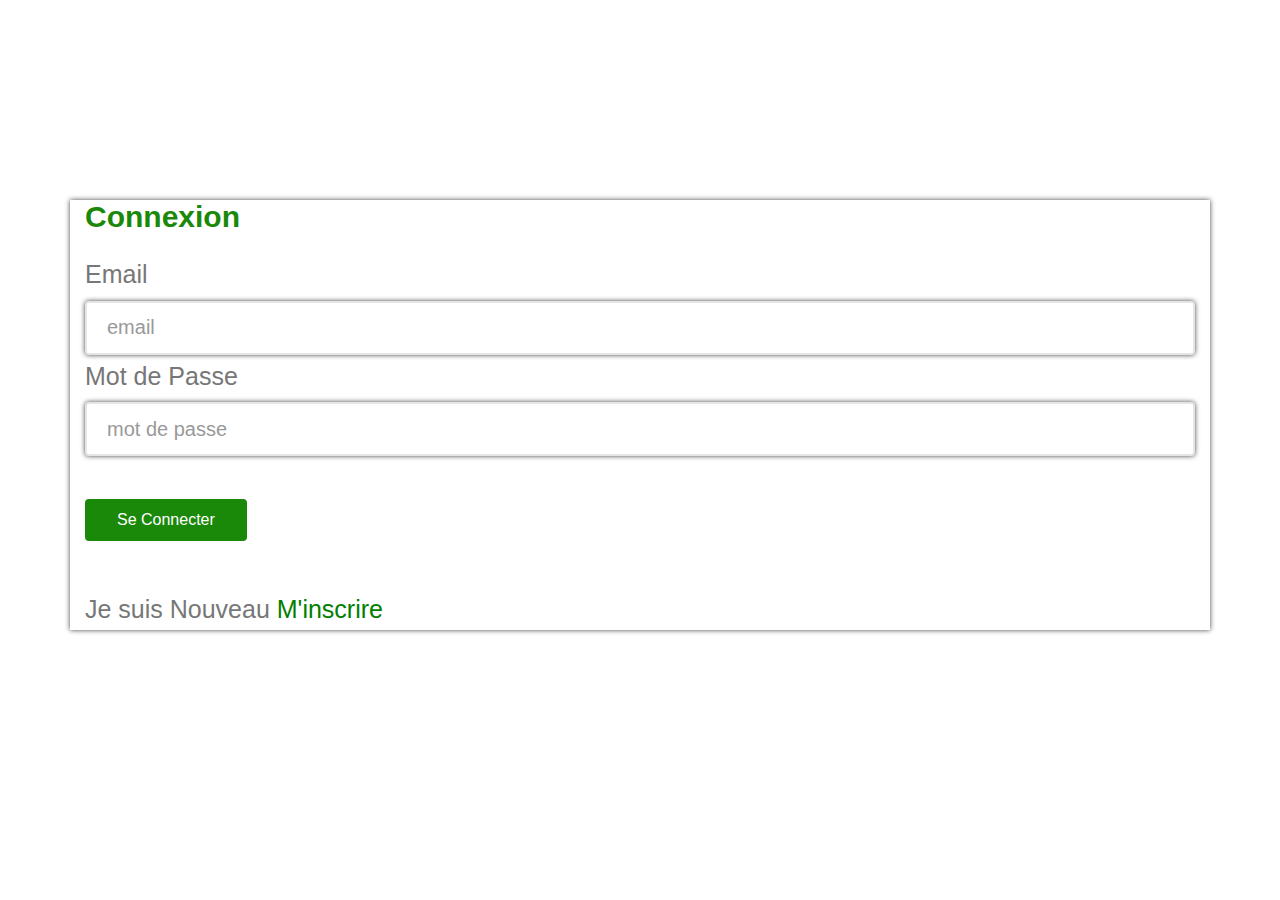
<file: login.html>
<!DOCTYPE html>
<html lang="en">
<head>
    <meta charset="UTF-8">
    <meta name="viewport" content="width=device-width, initial-scale=1.0">
    <title>Page de Connexion</title>

    	<!-- <link href="https://fonts.googleapis.com/css?family=Droid+Sans" rel="stylesheet"> -->
	
	<!-- Animate.css -->
	<link rel="stylesheet" href="css/animate.css">
	<!-- Icomoon Icon Fonts-->
	<link rel="stylesheet" href="css/icomoon.css">
	<!-- Themify Icons-->
	<link rel="stylesheet" href="css/themify-icons.css">
	<!-- Bootstrap  -->
	<link rel="stylesheet" href="css/bootstrap.css">
	<!-- Magnific Popup -->
	<link rel="stylesheet" href="css/magnific-popup.css">
	<!-- Owl Carousel  -->
	<link rel="stylesheet" href="css/owl.carousel.min.css">
	<link rel="stylesheet" href="css/owl.theme.default.min.css">
	<!-- Flexslider -->
	<link rel="stylesheet" href="css/flexslider.css">
	<!-- Theme style  -->
	<link rel="stylesheet" href="css/style.css">
	<link rel="stylesheet" type="text/css" href="css/styl.css">

	<!-- Modernizr JS -->
	<script src="js/modernizr-2.6.2.min.js"></script>

</head>
<body >

    <div class="gtco-container form-group section1">
            <form action="" method="post" >
                <h2 style="color: #1A8809; font-weight:bold;"> Connexion</h2>
                <label for="email">Email</label>
                <input type="email" name="email" placeholder="email" class="form-control">
                <label for="password">Mot de Passe</label>
                <input type="password" name="password" placeholder="mot de passe" class="form-control" ><br>
        
                <button type="submit" class="btn btn-primary">Se Connecter</button><br><br>
                <p>Je suis Nouveau <a href="register.html">M'inscrire</a></p>
        
            </form>
    </div>


</body>
</html>
</file>
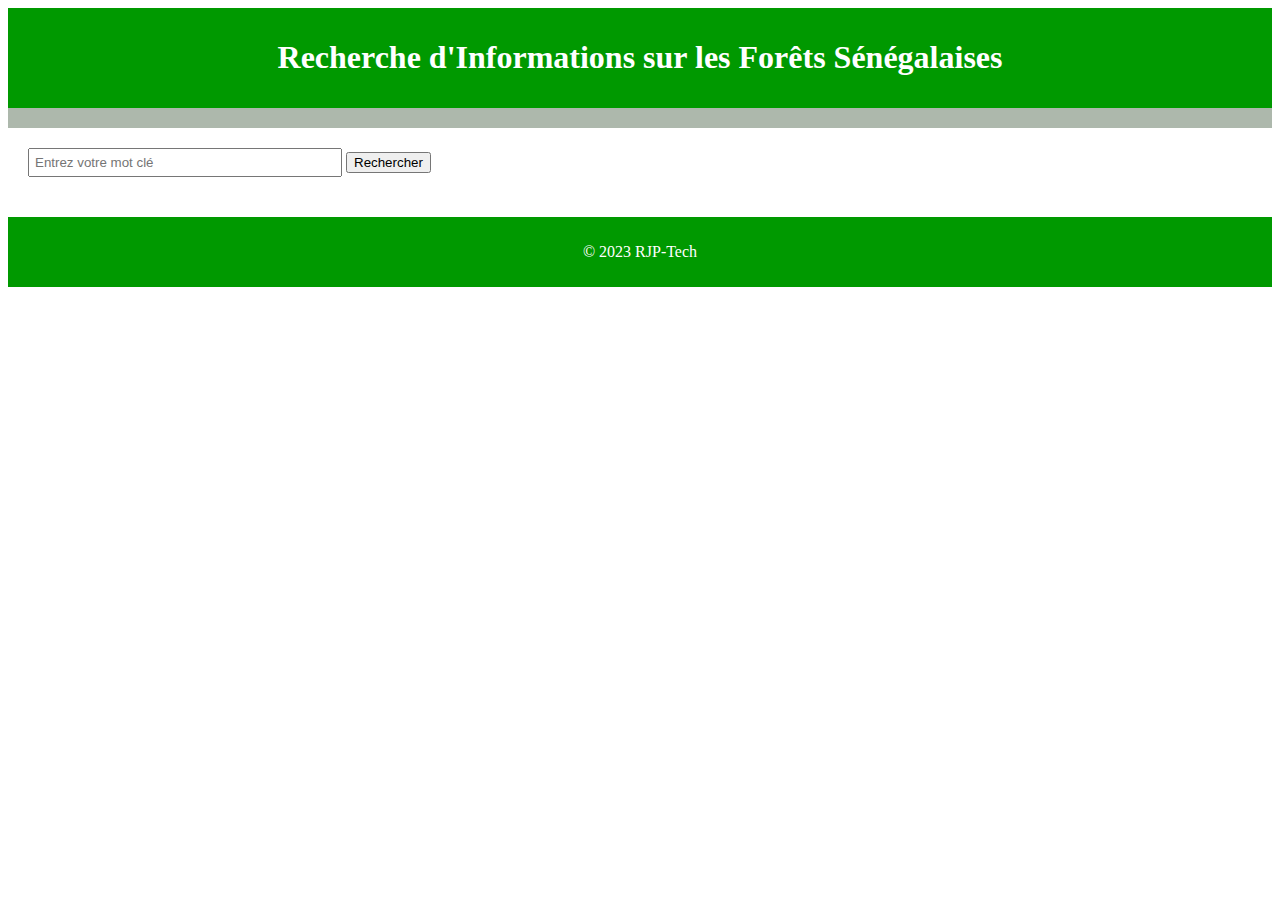
<file: Rechercher.html>
<!DOCTYPE html>
<html lang="en">
<head>
    <meta charset="UTF-8">
    <meta name="viewport" content="width=device-width, initial-scale=1.0">
    <title>Recherche d'Informations sur les Forêts Sénégalaises</title>
    <link rel="stylesheet" href="Style rch.css">
</head>
<body>
    <header>
        <h1>Recherche d'Informations sur les Forêts Sénégalaises</h1>
    </header>
    <nav>
        <!-- Barre de navigation -->
    </nav>
    <main>
        <!-- Formulaire de recherche -->
        <form id="search-form">
            <input type="text" id="search-input" placeholder="Entrez votre mot clé">
            <button type="submit">Rechercher</button>
        </form>
        <!-- Résultats de la recherche -->
        <div id="search-results">
            <!-- Les résultats seront affichés ici -->
        </div>
    </main>
    <footer>
        <p>&copy; 2023 RJP-Tech </p>
    </footer>
    <script src="rch.js"></script>
</body>
</html>
</file>
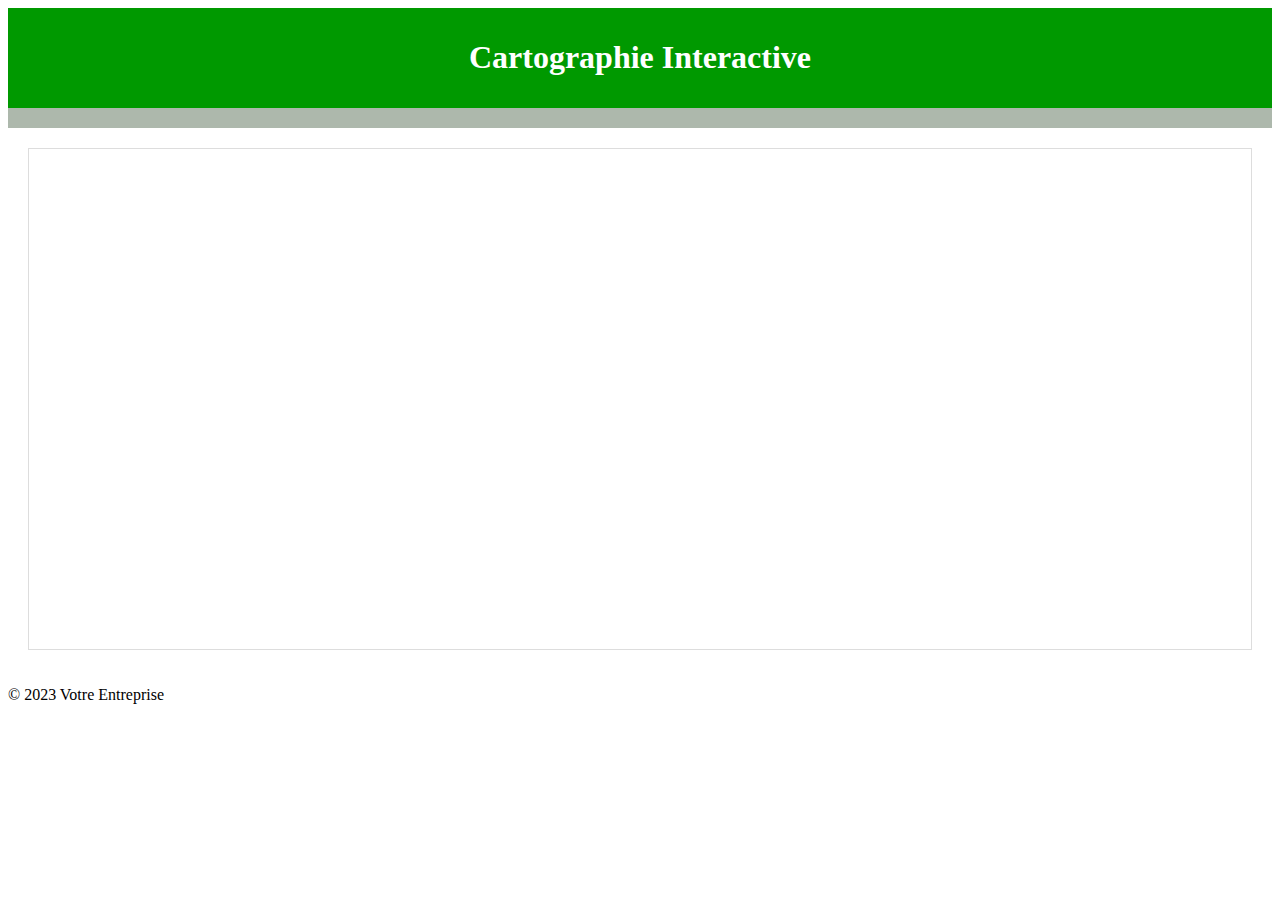
<file: RJP-Tech plateforme/Cartographier.html>
<!DOCTYPE html>
<html lang="en">
<head>
    <meta charset="UTF-8">
    <meta name="viewport" content="width=device-width, initial-scale=1.0">
    <title>Cartographie Interactive</title>
    <link rel="stylesheet" href="Style Cartho.css">
</head>
<body>
    <header>
        <h1>Cartographie Interactive</h1>
    </header>
    <nav>
        <!-- Barre de navigation -->
    </nav>
    <main>
        <!-- Carte interactive -->
        <div id="map"></div>
    </main>
    <footer>
        <p>&copy; 2023 Votre Entreprise</p>
    </footer>
    <script src="leaflet.js"></script>
    <script src="Cartho.js"></script>
</body>
</html>
</file>
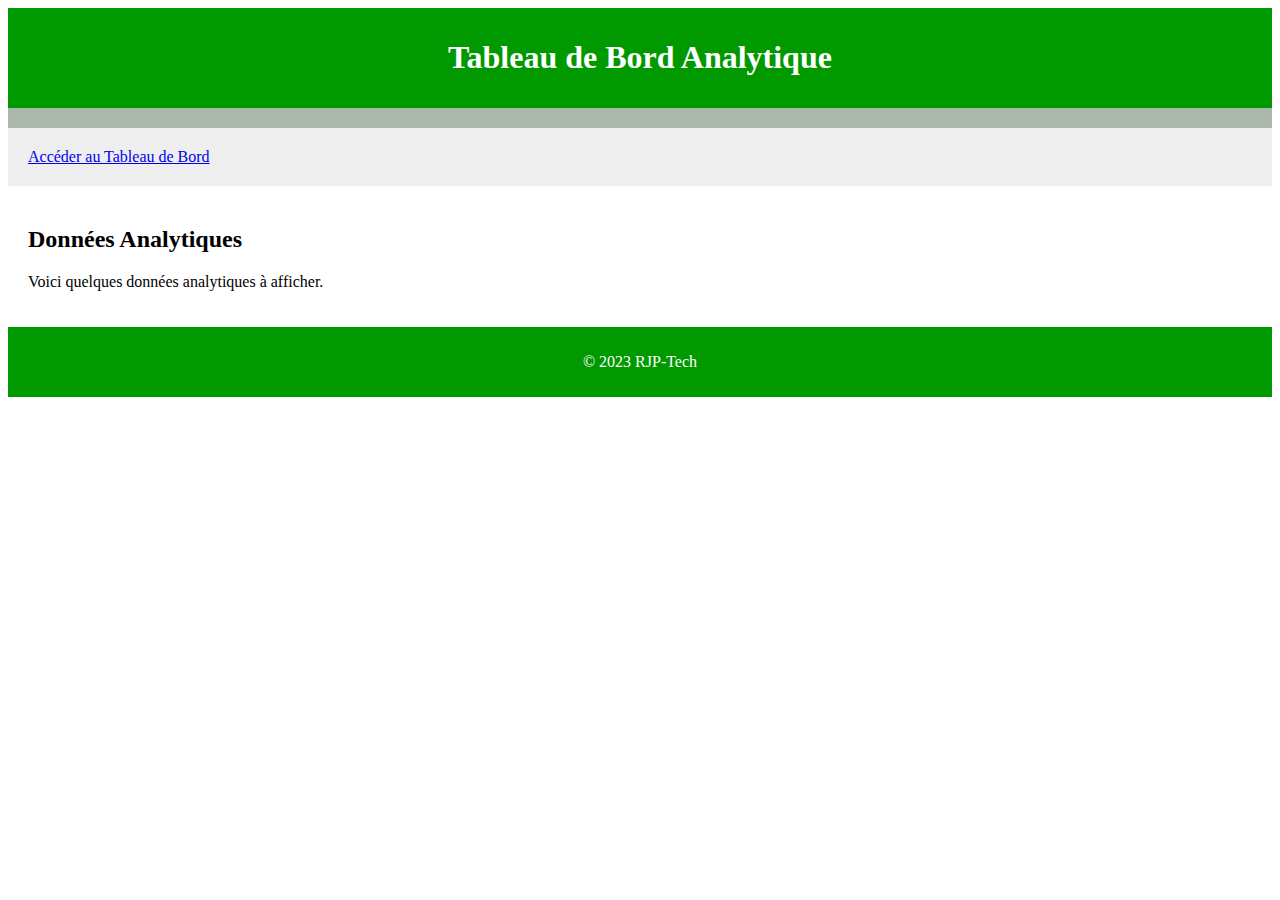
<file: RJP-Tech plateforme/Tableau de bord.html>
<!DOCTYPE html>
<html lang="en">
<head>
    <meta charset="UTF-8">
    <meta name="viewport" content="width=device-width, initial-scale=1.0">
    <title>Tableau de Bord Analytique</title>
    <link rel="stylesheet" href="Style TB.css">
</head>
<body>
    <header>
        <h1>Tableau de Bord Analytique</h1>
    </header>
    <nav>
        <!-- Barre de navigation -->
    </nav>
    <aside>
        <!-- Filtres et options de recherche -->
        <a href="ConnexionDB.php">Accéder au Tableau de Bord</a>

    </aside>
    <main>
        <!-- Graphiques et visualisations de données -->

    </main>
    <footer>
        <p>&copy; 2023 RJP-Tech</p>
    </footer>
    <script src="TB.js"></script>
</body>
</html>
</file>
<file: css/icomoon.css>
@font-face {
  font-family: 'icomoon';
  src:  url('../fonts/icomoon/icomoon.eot?6iuir');
  src:  url('../fonts/icomoon/icomoon.eot?6iuir#iefix') format('embedded-opentype'),
    url('../fonts/icomoon/icomoon.ttf?6iuir') format('truetype'),
    url('../fonts/icomoon/icomoon.woff?6iuir') format('woff'),
    url('../fonts/icomoon/icomoon.svg?6iuir#icomoon') format('svg');
  font-weight: normal;
  font-style: normal;
}

[class^="icon-"], [class*=" icon-"] {
  /* use !important to prevent issues with browser extensions that change fonts */
  font-family: 'icomoon' !important;
  speak: none;
  font-style: normal;
  font-weight: normal;
  font-variant: normal;
  text-transform: none;
  line-height: 1;

  /* Better Font Rendering =========== */
  -webkit-font-smoothing: antialiased;
  -moz-osx-font-smoothing: grayscale;
}

.icon-eye:before {
  content: "\e000";
}
.icon-paper-clip:before {
  content: "\e001";
}
.icon-mail:before {
  content: "\e002";
}
.icon-toggle:before {
  content: "\e003";
}
.icon-layout:before {
  content: "\e004";
}
.icon-link:before {
  content: "\e005";
}
.icon-bell:before {
  content: "\e006";
}
.icon-lock:before {
  content: "\e007";
}
.icon-unlock:before {
  content: "\e008";
}
.icon-ribbon:before {
  content: "\e009";
}
.icon-image:before {
  content: "\e010";
}
.icon-signal:before {
  content: "\e011";
}
.icon-target:before {
  content: "\e012";
}
.icon-clipboard:before {
  content: "\e013";
}
.icon-clock:before {
  content: "\e014";
}
.icon-watch:before {
  content: "\e015";
}
.icon-air-play:before {
  content: "\e016";
}
.icon-camera:before {
  content: "\e017";
}
.icon-video:before {
  content: "\e018";
}
.icon-disc:before {
  content: "\e019";
}
.icon-printer:before {
  content: "\e020";
}
.icon-monitor:before {
  content: "\e021";
}
.icon-server:before {
  content: "\e022";
}
.icon-cog:before {
  content: "\e023";
}
.icon-heart:before {
  content: "\e024";
}
.icon-paragraph:before {
  content: "\e025";
}
.icon-align-justify:before {
  content: "\e026";
}
.icon-align-left:before {
  content: "\e027";
}
.icon-align-center:before {
  content: "\e028";
}
.icon-align-right:before {
  content: "\e029";
}
.icon-book:before {
  content: "\e030";
}
.icon-layers:before {
  content: "\e031";
}
.icon-stack:before {
  content: "\e032";
}
.icon-stack-2:before {
  content: "\e033";
}
.icon-paper:before {
  content: "\e034";
}
.icon-paper-stack:before {
  content: "\e035";
}
.icon-search:before {
  content: "\e036";
}
.icon-zoom-in:before {
  content: "\e037";
}
.icon-zoom-out:before {
  content: "\e038";
}
.icon-reply:before {
  content: "\e039";
}
.icon-circle-plus:before {
  content: "\e040";
}
.icon-circle-minus:before {
  content: "\e041";
}
.icon-circle-check:before {
  content: "\e042";
}
.icon-circle-cross:before {
  content: "\e043";
}
.icon-square-plus:before {
  content: "\e044";
}
.icon-square-minus:before {
  content: "\e045";
}
.icon-square-check:before {
  content: "\e046";
}
.icon-square-cross:before {
  content: "\e047";
}
.icon-microphone:before {
  content: "\e048";
}
.icon-record:before {
  content: "\e049";
}
.icon-skip-back:before {
  content: "\e050";
}
.icon-rewind:before {
  content: "\e051";
}
.icon-play:before {
  content: "\e052";
}
.icon-pause:before {
  content: "\e053";
}
.icon-stop:before {
  content: "\e054";
}
.icon-fast-forward:before {
  content: "\e055";
}
.icon-skip-forward:before {
  content: "\e056";
}
.icon-shuffle:before {
  content: "\e057";
}
.icon-repeat:before {
  content: "\e058";
}
.icon-folder:before {
  content: "\e059";
}
.icon-umbrella:before {
  content: "\e060";
}
.icon-moon:before {
  content: "\e061";
}
.icon-thermometer:before {
  content: "\e062";
}
.icon-drop:before {
  content: "\e063";
}
.icon-sun:before {
  content: "\e064";
}
.icon-cloud:before {
  content: "\e065";
}
.icon-cloud-upload:before {
  content: "\e066";
}
.icon-cloud-download:before {
  content: "\e067";
}
.icon-upload:before {
  content: "\e068";
}
.icon-download:before {
  content: "\e069";
}
.icon-location:before {
  content: "\e070";
}
.icon-location-2:before {
  content: "\e071";
}
.icon-map:before {
  content: "\e072";
}
.icon-battery:before {
  content: "\e073";
}
.icon-head:before {
  content: "\e074";
}
.icon-briefcase:before {
  content: "\e075";
}
.icon-speech-bubble:before {
  content: "\e076";
}
.icon-anchor:before {
  content: "\e077";
}
.icon-globe:before {
  content: "\e078";
}
.icon-box:before {
  content: "\e079";
}
.icon-reload:before {
  content: "\e080";
}
.icon-share:before {
  content: "\e081";
}
.icon-marquee:before {
  content: "\e082";
}
.icon-marquee-plus:before {
  content: "\e083";
}
.icon-marquee-minus:before {
  content: "\e084";
}
.icon-tag:before {
  content: "\e085";
}
.icon-power:before {
  content: "\e086";
}
.icon-command:before {
  content: "\e087";
}
.icon-alt:before {
  content: "\e088";
}
.icon-esc:before {
  content: "\e089";
}
.icon-bar-graph:before {
  content: "\e090";
}
.icon-bar-graph-2:before {
  content: "\e091";
}
.icon-pie-graph:before {
  content: "\e092";
}
.icon-star:before {
  content: "\e093";
}
.icon-arrow-left:before {
  content: "\e094";
}
.icon-arrow-right:before {
  content: "\e095";
}
.icon-arrow-up:before {
  content: "\e096";
}
.icon-arrow-down:before {
  content: "\e097";
}
.icon-volume:before {
  content: "\e098";
}
.icon-mute:before {
  content: "\e099";
}
.icon-content-right:before {
  content: "\e100";
}
.icon-content-left:before {
  content: "\e101";
}
.icon-grid:before {
  content: "\e102";
}
.icon-grid-2:before {
  content: "\e103";
}
.icon-columns:before {
  content: "\e104";
}
.icon-loader:before {
  content: "\e105";
}
.icon-bag:before {
  content: "\e106";
}
.icon-ban:before {
  content: "\e107";
}
.icon-flag:before {
  content: "\e108";
}
.icon-trash:before {
  content: "\e109";
}
.icon-expand:before {
  content: "\e110";
}
.icon-contract:before {
  content: "\e111";
}
.icon-maximize:before {
  content: "\e112";
}
.icon-minimize:before {
  content: "\e113";
}
.icon-plus:before {
  content: "\e114";
}
.icon-minus:before {
  content: "\e115";
}
.icon-check:before {
  content: "\e116";
}
.icon-cross:before {
  content: "\e117";
}
.icon-move:before {
  content: "\e118";
}
.icon-delete:before {
  content: "\e119";
}
.icon-menu:before {
  content: "\e120";
}
.icon-archive:before {
  content: "\e121";
}
.icon-inbox:before {
  content: "\e122";
}
.icon-outbox:before {
  content: "\e123";
}
.icon-file:before {
  content: "\e124";
}
.icon-file-add:before {
  content: "\e125";
}
.icon-file-subtract:before {
  content: "\e126";
}
.icon-help:before {
  content: "\e127";
}
.icon-open:before {
  content: "\e128";
}
.icon-ellipsis:before {
  content: "\e129";
}
.icon-add-to-list:before {
  content: "\e900";
}
.icon-classic-computer:before {
  content: "\e901";
}
.icon-controller-fast-backward:before {
  content: "\e902";
}
.icon-creative-commons-attribution:before {
  content: "\e903";
}
.icon-creative-commons-noderivs:before {
  content: "\e904";
}
.icon-creative-commons-noncommercial-eu:before {
  content: "\e905";
}
.icon-creative-commons-noncommercial-us:before {
  content: "\e906";
}
.icon-creative-commons-public-domain:before {
  content: "\e907";
}
.icon-creative-commons-remix:before {
  content: "\e908";
}
.icon-creative-commons-share:before {
  content: "\e909";
}
.icon-creative-commons-sharealike:before {
  content: "\e90a";
}
.icon-creative-commons:before {
  content: "\e90b";
}
.icon-document-landscape:before {
  content: "\e90c";
}
.icon-remove-user:before {
  content: "\e90d";
}
.icon-warning:before {
  content: "\e90e";
}
.icon-arrow-bold-down:before {
  content: "\e90f";
}
.icon-arrow-bold-left:before {
  content: "\e910";
}
.icon-arrow-bold-right:before {
  content: "\e911";
}
.icon-arrow-bold-up:before {
  content: "\e912";
}
.icon-arrow-down2:before {
  content: "\e913";
}
.icon-arrow-left2:before {
  content: "\e914";
}
.icon-arrow-long-down:before {
  content: "\e915";
}
.icon-arrow-long-left:before {
  content: "\e916";
}
.icon-arrow-long-right:before {
  content: "\e917";
}
.icon-arrow-long-up:before {
  content: "\e918";
}
.icon-arrow-right2:before {
  content: "\e919";
}
.icon-arrow-up2:before {
  content: "\e91a";
}
.icon-arrow-with-circle-down:before {
  content: "\e91b";
}
.icon-arrow-with-circle-left:before {
  content: "\e91c";
}
.icon-arrow-with-circle-right:before {
  content: "\e91d";
}
.icon-arrow-with-circle-up:before {
  content: "\e91e";
}
.icon-bookmark:before {
  content: "\e91f";
}
.icon-bookmarks:before {
  content: "\e920";
}
.icon-chevron-down:before {
  content: "\e921";
}
.icon-chevron-left:before {
  content: "\e922";
}
.icon-chevron-right:before {
  content: "\e923";
}
.icon-chevron-small-down:before {
  content: "\e924";
}
.icon-chevron-small-left:before {
  content: "\e925";
}
.icon-chevron-small-right:before {
  content: "\e926";
}
.icon-chevron-small-up:before {
  content: "\e927";
}
.icon-chevron-thin-down:before {
  content: "\e928";
}
.icon-chevron-thin-left:before {
  content: "\e929";
}
.icon-chevron-thin-right:before {
  content: "\e92a";
}
.icon-chevron-thin-up:before {
  content: "\e92b";
}
.icon-chevron-up:before {
  content: "\e92c";
}
.icon-chevron-with-circle-down:before {
  content: "\e92d";
}
.icon-chevron-with-circle-left:before {
  content: "\e92e";
}
.icon-chevron-with-circle-right:before {
  content: "\e92f";
}
.icon-chevron-with-circle-up:before {
  content: "\e930";
}
.icon-cloud2:before {
  content: "\e931";
}
.icon-controller-fast-forward:before {
  content: "\e932";
}
.icon-controller-jump-to-start:before {
  content: "\e933";
}
.icon-controller-next:before {
  content: "\e934";
}
.icon-controller-paus:before {
  content: "\e935";
}
.icon-controller-play:before {
  content: "\e936";
}
.icon-controller-record:before {
  content: "\e937";
}
.icon-controller-stop:before {
  content: "\e938";
}
.icon-controller-volume:before {
  content: "\e939";
}
.icon-dot-single:before {
  content: "\e93a";
}
.icon-dots-three-horizontal:before {
  content: "\e93b";
}
.icon-dots-three-vertical:before {
  content: "\e93c";
}
.icon-dots-two-horizontal:before {
  content: "\e93d";
}
.icon-dots-two-vertical:before {
  content: "\e93e";
}
.icon-download2:before {
  content: "\e93f";
}
.icon-emoji-flirt:before {
  content: "\e940";
}
.icon-flow-branch:before {
  content: "\e941";
}
.icon-flow-cascade:before {
  content: "\e942";
}
.icon-flow-line:before {
  content: "\e943";
}
.icon-flow-parallel:before {
  content: "\e944";
}
.icon-flow-tree:before {
  content: "\e945";
}
.icon-install:before {
  content: "\e946";
}
.icon-layers2:before {
  content: "\e947";
}
.icon-open-book:before {
  content: "\e948";
}
.icon-resize-100:before {
  content: "\e949";
}
.icon-resize-full-screen:before {
  content: "\e94a";
}
.icon-save:before {
  content: "\e94b";
}
.icon-select-arrows:before {
  content: "\e94c";
}
.icon-sound-mute:before {
  content: "\e94d";
}
.icon-sound:before {
  content: "\e94e";
}
.icon-trash2:before {
  content: "\e94f";
}
.icon-triangle-down:before {
  content: "\e950";
}
.icon-triangle-left:before {
  content: "\e951";
}
.icon-triangle-right:before {
  content: "\e952";
}
.icon-triangle-up:before {
  content: "\e953";
}
.icon-uninstall:before {
  content: "\e954";
}
.icon-upload-to-cloud:before {
  content: "\e955";
}
.icon-upload2:before {
  content: "\e956";
}
.icon-add-user:before {
  content: "\e957";
}
.icon-address:before {
  content: "\e958";
}
.icon-adjust:before {
  content: "\e959";
}
.icon-air:before {
  content: "\e95a";
}
.icon-aircraft-landing:before {
  content: "\e95b";
}
.icon-aircraft-take-off:before {
  content: "\e95c";
}
.icon-aircraft:before {
  content: "\e95d";
}
.icon-align-bottom:before {
  content: "\e95e";
}
.icon-align-horizontal-middle:before {
  content: "\e95f";
}
.icon-align-left2:before {
  content: "\e960";
}
.icon-align-right2:before {
  content: "\e961";
}
.icon-align-top:before {
  content: "\e962";
}
.icon-align-vertical-middle:before {
  content: "\e963";
}
.icon-archive2:before {
  content: "\e964";
}
.icon-area-graph:before {
  content: "\e965";
}
.icon-attachment:before {
  content: "\e966";
}
.icon-awareness-ribbon:before {
  content: "\e967";
}
.icon-back-in-time:before {
  content: "\e968";
}
.icon-back:before {
  content: "\e969";
}
.icon-bar-graph2:before {
  content: "\e96a";
}
.icon-battery2:before {
  content: "\e96b";
}
.icon-beamed-note:before {
  content: "\e96c";
}
.icon-bell2:before {
  content: "\e96d";
}
.icon-blackboard:before {
  content: "\e96e";
}
.icon-block:before {
  content: "\e96f";
}
.icon-book2:before {
  content: "\e970";
}
.icon-bowl:before {
  content: "\e971";
}
.icon-box2:before {
  content: "\e972";
}
.icon-briefcase2:before {
  content: "\e973";
}
.icon-browser:before {
  content: "\e974";
}
.icon-brush:before {
  content: "\e975";
}
.icon-bucket:before {
  content: "\e976";
}
.icon-cake:before {
  content: "\e977";
}
.icon-calculator:before {
  content: "\e978";
}
.icon-calendar:before {
  content: "\e979";
}
.icon-camera2:before {
  content: "\e97a";
}
.icon-ccw:before {
  content: "\e97b";
}
.icon-chat:before {
  content: "\e97c";
}
.icon-check2:before {
  content: "\e97d";
}
.icon-circle-with-cross:before {
  content: "\e97e";
}
.icon-circle-with-minus:before {
  content: "\e97f";
}
.icon-circle-with-plus:before {
  content: "\e980";
}
.icon-circle:before {
  content: "\e981";
}
.icon-circular-graph:before {
  content: "\e982";
}
.icon-clapperboard:before {
  content: "\e983";
}
.icon-clipboard2:before {
  content: "\e984";
}
.icon-clock2:before {
  content: "\e985";
}
.icon-code:before {
  content: "\e986";
}
.icon-cog2:before {
  content: "\e987";
}
.icon-colours:before {
  content: "\e988";
}
.icon-compass:before {
  content: "\e989";
}
.icon-copy:before {
  content: "\e98a";
}
.icon-credit-card:before {
  content: "\e98b";
}
.icon-credit:before {
  content: "\e98c";
}
.icon-cross2:before {
  content: "\e98d";
}
.icon-cup:before {
  content: "\e98e";
}
.icon-cw:before {
  content: "\e98f";
}
.icon-cycle:before {
  content: "\e990";
}
.icon-database:before {
  content: "\e991";
}
.icon-dial-pad:before {
  content: "\e992";
}
.icon-direction:before {
  content: "\e993";
}
.icon-document:before {
  content: "\e994";
}
.icon-documents:before {
  content: "\e995";
}
.icon-drink:before {
  content: "\e996";
}
.icon-drive:before {
  content: "\e997";
}
.icon-drop2:before {
  content: "\e998";
}
.icon-edit:before {
  content: "\e999";
}
.icon-email:before {
  content: "\e99a";
}
.icon-emoji-happy:before {
  content: "\e99b";
}
.icon-emoji-neutral:before {
  content: "\e99c";
}
.icon-emoji-sad:before {
  content: "\e99d";
}
.icon-erase:before {
  content: "\e99e";
}
.icon-eraser:before {
  content: "\e99f";
}
.icon-export:before {
  content: "\e9a0";
}
.icon-eye2:before {
  content: "\e9a1";
}
.icon-feather:before {
  content: "\e9a2";
}
.icon-flag2:before {
  content: "\e9a3";
}
.icon-flash:before {
  content: "\e9a4";
}
.icon-flashlight:before {
  content: "\e9a5";
}
.icon-flat-brush:before {
  content: "\e9a6";
}
.icon-folder-images:before {
  content: "\e9a7";
}
.icon-folder-music:before {
  content: "\e9a8";
}
.icon-folder-video:before {
  content: "\e9a9";
}
.icon-folder2:before {
  content: "\e9aa";
}
.icon-forward:before {
  content: "\e9ab";
}
.icon-funnel:before {
  content: "\e9ac";
}
.icon-game-controller:before {
  content: "\e9ad";
}
.icon-gauge:before {
  content: "\e9ae";
}
.icon-globe2:before {
  content: "\e9af";
}
.icon-graduation-cap:before {
  content: "\e9b0";
}
.icon-grid2:before {
  content: "\e9b1";
}
.icon-hair-cross:before {
  content: "\e9b2";
}
.icon-hand:before {
  content: "\e9b3";
}
.icon-heart-outlined:before {
  content: "\e9b4";
}
.icon-heart2:before {
  content: "\e9b5";
}
.icon-help-with-circle:before {
  content: "\e9b6";
}
.icon-help2:before {
  content: "\e9b7";
}
.icon-home:before {
  content: "\e9b8";
}
.icon-hour-glass:before {
  content: "\e9b9";
}
.icon-image-inverted:before {
  content: "\e9ba";
}
.icon-image2:before {
  content: "\e9bb";
}
.icon-images:before {
  content: "\e9bc";
}
.icon-inbox2:before {
  content: "\e9bd";
}
.icon-infinity:before {
  content: "\e9be";
}
.icon-info-with-circle:before {
  content: "\e9bf";
}
.icon-info:before {
  content: "\e9c0";
}
.icon-key:before {
  content: "\e9c1";
}
.icon-keyboard:before {
  content: "\e9c2";
}
.icon-lab-flask:before {
  content: "\e9c3";
}
.icon-landline:before {
  content: "\e9c4";
}
.icon-language:before {
  content: "\e9c5";
}
.icon-laptop:before {
  content: "\e9c6";
}
.icon-leaf:before {
  content: "\e9c7";
}
.icon-level-down:before {
  content: "\e9c8";
}
.icon-level-up:before {
  content: "\e9c9";
}
.icon-lifebuoy:before {
  content: "\e9ca";
}
.icon-light-bulb:before {
  content: "\e9cb";
}
.icon-light-down:before {
  content: "\e9cc";
}
.icon-light-up:before {
  content: "\e9cd";
}
.icon-line-graph:before {
  content: "\e9ce";
}
.icon-link2:before {
  content: "\e9cf";
}
.icon-list:before {
  content: "\e9d0";
}
.icon-location-pin:before {
  content: "\e9d1";
}
.icon-location2:before {
  content: "\e9d2";
}
.icon-lock-open:before {
  content: "\e9d3";
}
.icon-lock2:before {
  content: "\e9d4";
}
.icon-log-out:before {
  content: "\e9d5";
}
.icon-login:before {
  content: "\e9d6";
}
.icon-loop:before {
  content: "\e9d7";
}
.icon-magnet:before {
  content: "\e9d8";
}
.icon-magnifying-glass:before {
  content: "\e9d9";
}
.icon-mail2:before {
  content: "\e9da";
}
.icon-man:before {
  content: "\e9db";
}
.icon-map2:before {
  content: "\e9dc";
}
.icon-mask:before {
  content: "\e9dd";
}
.icon-medal:before {
  content: "\e9de";
}
.icon-megaphone:before {
  content: "\e9df";
}
.icon-menu2:before {
  content: "\e9e0";
}
.icon-message:before {
  content: "\e9e1";
}
.icon-mic:before {
  content: "\e9e2";
}
.icon-minus2:before {
  content: "\e9e3";
}
.icon-mobile:before {
  content: "\e9e4";
}
.icon-modern-mic:before {
  content: "\e9e5";
}
.icon-moon2:before {
  content: "\e9e6";
}
.icon-mouse:before {
  content: "\e9e7";
}
.icon-music:before {
  content: "\e9e8";
}
.icon-network:before {
  content: "\e9e9";
}
.icon-new-message:before {
  content: "\e9ea";
}
.icon-new:before {
  content: "\e9eb";
}
.icon-news:before {
  content: "\e9ec";
}
.icon-note:before {
  content: "\e9ed";
}
.icon-notification:before {
  content: "\e9ee";
}
.icon-old-mobile:before {
  content: "\e9ef";
}
.icon-old-phone:before {
  content: "\e9f0";
}
.icon-palette:before {
  content: "\e9f1";
}
.icon-paper-plane:before {
  content: "\e9f2";
}
.icon-pencil:before {
  content: "\e9f3";
}
.icon-phone:before {
  content: "\e9f4";
}
.icon-pie-chart:before {
  content: "\e9f5";
}
.icon-pin:before {
  content: "\e9f6";
}
.icon-plus2:before {
  content: "\e9f7";
}
.icon-popup:before {
  content: "\e9f8";
}
.icon-power-plug:before {
  content: "\e9f9";
}
.icon-price-ribbon:before {
  content: "\e9fa";
}
.icon-price-tag:before {
  content: "\e9fb";
}
.icon-print:before {
  content: "\e9fc";
}
.icon-progress-empty:before {
  content: "\e9fd";
}
.icon-progress-full:before {
  content: "\e9fe";
}
.icon-progress-one:before {
  content: "\e9ff";
}
.icon-progress-two:before {
  content: "\ea00";
}
.icon-publish:before {
  content: "\ea01";
}
.icon-quote:before {
  content: "\ea02";
}
.icon-radio:before {
  content: "\ea03";
}
.icon-reply-all:before {
  content: "\ea04";
}
.icon-reply2:before {
  content: "\ea05";
}
.icon-retweet:before {
  content: "\ea06";
}
.icon-rocket:before {
  content: "\ea07";
}
.icon-round-brush:before {
  content: "\ea08";
}
.icon-rss:before {
  content: "\ea09";
}
.icon-ruler:before {
  content: "\ea0a";
}
.icon-scissors:before {
  content: "\ea0b";
}
.icon-share-alternitive:before {
  content: "\ea0c";
}
.icon-share2:before {
  content: "\ea0d";
}
.icon-shareable:before {
  content: "\ea0e";
}
.icon-shield:before {
  content: "\ea0f";
}
.icon-shop:before {
  content: "\ea10";
}
.icon-shopping-bag:before {
  content: "\ea11";
}
.icon-shopping-basket:before {
  content: "\ea12";
}
.icon-shopping-cart:before {
  content: "\ea13";
}
.icon-shuffle2:before {
  content: "\ea14";
}
.icon-signal2:before {
  content: "\ea15";
}
.icon-sound-mix:before {
  content: "\ea16";
}
.icon-sports-club:before {
  content: "\ea17";
}
.icon-spreadsheet:before {
  content: "\ea18";
}
.icon-squared-cross:before {
  content: "\ea19";
}
.icon-squared-minus:before {
  content: "\ea1a";
}
.icon-squared-plus:before {
  content: "\ea1b";
}
.icon-star-outlined:before {
  content: "\ea1c";
}
.icon-star2:before {
  content: "\ea1d";
}
.icon-stopwatch:before {
  content: "\ea1e";
}
.icon-suitcase:before {
  content: "\ea1f";
}
.icon-swap:before {
  content: "\ea20";
}
.icon-sweden:before {
  content: "\ea21";
}
.icon-switch:before {
  content: "\ea22";
}
.icon-tablet:before {
  content: "\ea23";
}
.icon-tag2:before {
  content: "\ea24";
}
.icon-text-document-inverted:before {
  content: "\ea25";
}
.icon-text-document:before {
  content: "\ea26";
}
.icon-text:before {
  content: "\ea27";
}
.icon-thermometer2:before {
  content: "\ea28";
}
.icon-thumbs-down:before {
  content: "\ea29";
}
.icon-thumbs-up:before {
  content: "\ea2a";
}
.icon-thunder-cloud:before {
  content: "\ea2b";
}
.icon-ticket:before {
  content: "\ea2c";
}
.icon-time-slot:before {
  content: "\ea2d";
}
.icon-tools:before {
  content: "\ea2e";
}
.icon-traffic-cone:before {
  content: "\ea2f";
}
.icon-tree:before {
  content: "\ea30";
}
.icon-trophy:before {
  content: "\ea31";
}
.icon-tv:before {
  content: "\ea32";
}
.icon-typing:before {
  content: "\ea33";
}
.icon-unread:before {
  content: "\ea34";
}
.icon-untag:before {
  content: "\ea35";
}
.icon-user:before {
  content: "\ea36";
}
.icon-users:before {
  content: "\ea37";
}
.icon-v-card:before {
  content: "\ea38";
}
.icon-video2:before {
  content: "\ea39";
}
.icon-vinyl:before {
  content: "\ea3a";
}
.icon-voicemail:before {
  content: "\ea3b";
}
.icon-wallet:before {
  content: "\ea3c";
}
.icon-water:before {
  content: "\ea3d";
}
.icon-px-with-circle:before {
  content: "\ea3e";
}
.icon-px:before {
  content: "\ea3f";
}
.icon-basecamp:before {
  content: "\ea40";
}
.icon-behance:before {
  content: "\ea41";
}
.icon-creative-cloud:before {
  content: "\ea42";
}
.icon-dropbox:before {
  content: "\ea43";
}
.icon-evernote:before {
  content: "\ea44";
}
.icon-flattr:before {
  content: "\ea45";
}
.icon-foursquare:before {
  content: "\ea46";
}
.icon-google-drive:before {
  content: "\ea47";
}
.icon-google-hangouts:before {
  content: "\ea48";
}
.icon-grooveshark:before {
  content: "\ea49";
}
.icon-icloud:before {
  content: "\ea4a";
}
.icon-mixi:before {
  content: "\ea4b";
}
.icon-onedrive:before {
  content: "\ea4c";
}
.icon-paypal:before {
  content: "\ea4d";
}
.icon-picasa:before {
  content: "\ea4e";
}
.icon-qq:before {
  content: "\ea4f";
}
.icon-rdio-with-circle:before {
  content: "\ea50";
}
.icon-renren:before {
  content: "\ea51";
}
.icon-scribd:before {
  content: "\ea52";
}
.icon-sina-weibo:before {
  content: "\ea53";
}
.icon-skype-with-circle:before {
  content: "\ea54";
}
.icon-skype:before {
  content: "\ea55";
}
.icon-slideshare:before {
  content: "\ea56";
}
.icon-smashing:before {
  content: "\ea57";
}
.icon-soundcloud:before {
  content: "\ea58";
}
.icon-spotify-with-circle:before {
  content: "\ea59";
}
.icon-spotify:before {
  content: "\ea5a";
}
.icon-swarm:before {
  content: "\ea5b";
}
.icon-vine-with-circle:before {
  content: "\ea5c";
}
.icon-vine:before {
  content: "\ea5d";
}
.icon-vk-alternitive:before {
  content: "\ea5e";
}
.icon-vk-with-circle:before {
  content: "\ea5f";
}
.icon-vk:before {
  content: "\ea60";
}
.icon-xing-with-circle:before {
  content: "\ea61";
}
.icon-xing:before {
  content: "\ea62";
}
.icon-yelp:before {
  content: "\ea63";
}
.icon-dribbble-with-circle:before {
  content: "\ea64";
}
.icon-dribbble:before {
  content: "\ea65";
}
.icon-facebook-with-circle:before {
  content: "\ea66";
}
.icon-facebook:before {
  content: "\ea67";
}
.icon-flickr-with-circle:before {
  content: "\ea68";
}
.icon-flickr:before {
  content: "\ea69";
}
.icon-github-with-circle:before {
  content: "\ea6a";
}
.icon-github:before {
  content: "\ea6b";
}
.icon-google-with-circle:before {
  content: "\ea6c";
}
.icon-google:before {
  content: "\ea6d";
}
.icon-instagram-with-circle:before {
  content: "\ea6e";
}
.icon-instagram:before {
  content: "\ea6f";
}
.icon-lastfm-with-circle:before {
  content: "\ea70";
}
.icon-lastfm:before {
  content: "\ea71";
}
.icon-linkedin-with-circle:before {
  content: "\ea72";
}
.icon-linkedin:before {
  content: "\ea73";
}
.icon-pinterest-with-circle:before {
  content: "\ea74";
}
.icon-pinterest:before {
  content: "\ea75";
}
.icon-rdio:before {
  content: "\ea76";
}
.icon-stumbleupon-with-circle:before {
  content: "\ea77";
}
.icon-stumbleupon:before {
  content: "\ea78";
}
.icon-tumblr-with-circle:before {
  content: "\ea79";
}
.icon-tumblr:before {
  content: "\ea7a";
}
.icon-twitter-with-circle:before {
  content: "\ea7b";
}
.icon-twitter:before {
  content: "\ea7c";
}
.icon-vimeo-with-circle:before {
  content: "\ea7d";
}
.icon-vimeo:before {
  content: "\ea7e";
}
.icon-youtube-with-circle:before {
  content: "\ea7f";
}
.icon-youtube:before {
  content: "\ea80";
}
</file>
<file: css/themify-icons.css>
@font-face {
	font-family: 'themify';
	src:url('../fonts/themify-icons/themify.eot?-fvbane');
	src:url('../fonts/themify-icons/themify.eot?#iefix-fvbane') format('embedded-opentype'),
		url('../fonts/themify-icons/themify.woff?-fvbane') format('woff'),
		url('../fonts/themify-icons/themify.ttf?-fvbane') format('truetype'),
		url('../fonts/themify-icons/themify.svg?-fvbane#themify') format('svg');
	font-weight: normal;
	font-style: normal;
}

[class^="ti-"], [class*=" ti-"] {
	font-family: 'themify';
	speak: none;
	font-style: normal;
	font-weight: normal;
	font-variant: normal;
	text-transform: none;
	line-height: 1;

	/* Better Font Rendering =========== */
	-webkit-font-smoothing: antialiased;
	-moz-osx-font-smoothing: grayscale;
}

.ti-wand:before {
	content: "\e600";
}
.ti-volume:before {
	content: "\e601";
}
.ti-user:before {
	content: "\e602";
}
.ti-unlock:before {
	content: "\e603";
}
.ti-unlink:before {
	content: "\e604";
}
.ti-trash:before {
	content: "\e605";
}
.ti-thought:before {
	content: "\e606";
}
.ti-target:before {
	content: "\e607";
}
.ti-tag:before {
	content: "\e608";
}
.ti-tablet:before {
	content: "\e609";
}
.ti-star:before {
	content: "\e60a";
}
.ti-spray:before {
	content: "\e60b";
}
.ti-signal:before {
	content: "\e60c";
}
.ti-shopping-cart:before {
	content: "\e60d";
}
.ti-shopping-cart-full:before {
	content: "\e60e";
}
.ti-settings:before {
	content: "\e60f";
}
.ti-search:before {
	content: "\e610";
}
.ti-zoom-in:before {
	content: "\e611";
}
.ti-zoom-out:before {
	content: "\e612";
}
.ti-cut:before {
	content: "\e613";
}
.ti-ruler:before {
	content: "\e614";
}
.ti-ruler-pencil:before {
	content: "\e615";
}
.ti-ruler-alt:before {
	content: "\e616";
}
.ti-bookmark:before {
	content: "\e617";
}
.ti-bookmark-alt:before {
	content: "\e618";
}
.ti-reload:before {
	content: "\e619";
}
.ti-plus:before {
	content: "\e61a";
}
.ti-pin:before {
	content: "\e61b";
}
.ti-pencil:before {
	content: "\e61c";
}
.ti-pencil-alt:before {
	content: "\e61d";
}
.ti-paint-roller:before {
	content: "\e61e";
}
.ti-paint-bucket:before {
	content: "\e61f";
}
.ti-na:before {
	content: "\e620";
}
.ti-mobile:before {
	content: "\e621";
}
.ti-minus:before {
	content: "\e622";
}
.ti-medall:before {
	content: "\e623";
}
.ti-medall-alt:before {
	content: "\e624";
}
.ti-marker:before {
	content: "\e625";
}
.ti-marker-alt:before {
	content: "\e626";
}
.ti-arrow-up:before {
	content: "\e627";
}
.ti-arrow-right:before {
	content: "\e628";
}
.ti-arrow-left:before {
	content: "\e629";
}
.ti-arrow-down:before {
	content: "\e62a";
}
.ti-lock:before {
	content: "\e62b";
}
.ti-location-arrow:before {
	content: "\e62c";
}
.ti-link:before {
	content: "\e62d";
}
.ti-layout:before {
	content: "\e62e";
}
.ti-layers:before {
	content: "\e62f";
}
.ti-layers-alt:before {
	content: "\e630";
}
.ti-key:before {
	content: "\e631";
}
.ti-import:before {
	content: "\e632";
}
.ti-image:before {
	content: "\e633";
}
.ti-heart:before {
	content: "\e634";
}
.ti-heart-broken:before {
	content: "\e635";
}
.ti-hand-stop:before {
	content: "\e636";
}
.ti-hand-open:before {
	content: "\e637";
}
.ti-hand-drag:before {
	content: "\e638";
}
.ti-folder:before {
	content: "\e639";
}
.ti-flag:before {
	content: "\e63a";
}
.ti-flag-alt:before {
	content: "\e63b";
}
.ti-flag-alt-2:before {
	content: "\e63c";
}
.ti-eye:before {
	content: "\e63d";
}
.ti-export:before {
	content: "\e63e";
}
.ti-exchange-vertical:before {
	content: "\e63f";
}
.ti-desktop:before {
	content: "\e640";
}
.ti-cup:before {
	content: "\e641";
}
.ti-crown:before {
	content: "\e642";
}
.ti-comments:before {
	content: "\e643";
}
.ti-comment:before {
	content: "\e644";
}
.ti-comment-alt:before {
	content: "\e645";
}
.ti-close:before {
	content: "\e646";
}
.ti-clip:before {
	content: "\e647";
}
.ti-angle-up:before {
	content: "\e648";
}
.ti-angle-right:before {
	content: "\e649";
}
.ti-angle-left:before {
	content: "\e64a";
}
.ti-angle-down:before {
	content: "\e64b";
}
.ti-check:before {
	content: "\e64c";
}
.ti-check-box:before {
	content: "\e64d";
}
.ti-camera:before {
	content: "\e64e";
}
.ti-announcement:before {
	content: "\e64f";
}
.ti-brush:before {
	content: "\e650";
}
.ti-briefcase:before {
	content: "\e651";
}
.ti-bolt:before {
	content: "\e652";
}
.ti-bolt-alt:before {
	content: "\e653";
}
.ti-blackboard:before {
	content: "\e654";
}
.ti-bag:before {
	content: "\e655";
}
.ti-move:before {
	content: "\e656";
}
.ti-arrows-vertical:before {
	content: "\e657";
}
.ti-arrows-horizontal:before {
	content: "\e658";
}
.ti-fullscreen:before {
	content: "\e659";
}
.ti-arrow-top-right:before {
	content: "\e65a";
}
.ti-arrow-top-left:before {
	content: "\e65b";
}
.ti-arrow-circle-up:before {
	content: "\e65c";
}
.ti-arrow-circle-right:before {
	content: "\e65d";
}
.ti-arrow-circle-left:before {
	content: "\e65e";
}
.ti-arrow-circle-down:before {
	content: "\e65f";
}
.ti-angle-double-up:before {
	content: "\e660";
}
.ti-angle-double-right:before {
	content: "\e661";
}
.ti-angle-double-left:before {
	content: "\e662";
}
.ti-angle-double-down:before {
	content: "\e663";
}
.ti-zip:before {
	content: "\e664";
}
.ti-world:before {
	content: "\e665";
}
.ti-wheelchair:before {
	content: "\e666";
}
.ti-view-list:before {
	content: "\e667";
}
.ti-view-list-alt:before {
	content: "\e668";
}
.ti-view-grid:before {
	content: "\e669";
}
.ti-uppercase:before {
	content: "\e66a";
}
.ti-upload:before {
	content: "\e66b";
}
.ti-underline:before {
	content: "\e66c";
}
.ti-truck:before {
	content: "\e66d";
}
.ti-timer:before {
	content: "\e66e";
}
.ti-ticket:before {
	content: "\e66f";
}
.ti-thumb-up:before {
	content: "\e670";
}
.ti-thumb-down:before {
	content: "\e671";
}
.ti-text:before {
	content: "\e672";
}
.ti-stats-up:before {
	content: "\e673";
}
.ti-stats-down:before {
	content: "\e674";
}
.ti-split-v:before {
	content: "\e675";
}
.ti-split-h:before {
	content: "\e676";
}
.ti-smallcap:before {
	content: "\e677";
}
.ti-shine:before {
	content: "\e678";
}
.ti-shift-right:before {
	content: "\e679";
}
.ti-shift-left:before {
	content: "\e67a";
}
.ti-shield:before {
	content: "\e67b";
}
.ti-notepad:before {
	content: "\e67c";
}
.ti-server:before {
	content: "\e67d";
}
.ti-quote-right:before {
	content: "\e67e";
}
.ti-quote-left:before {
	content: "\e67f";
}
.ti-pulse:before {
	content: "\e680";
}
.ti-printer:before {
	content: "\e681";
}
.ti-power-off:before {
	content: "\e682";
}
.ti-plug:before {
	content: "\e683";
}
.ti-pie-chart:before {
	content: "\e684";
}
.ti-paragraph:before {
	content: "\e685";
}
.ti-panel:before {
	content: "\e686";
}
.ti-package:before {
	content: "\e687";
}
.ti-music:before {
	content: "\e688";
}
.ti-music-alt:before {
	content: "\e689";
}
.ti-mouse:before {
	content: "\e68a";
}
.ti-mouse-alt:before {
	content: "\e68b";
}
.ti-money:before {
	content: "\e68c";
}
.ti-microphone:before {
	content: "\e68d";
}
.ti-menu:before {
	content: "\e68e";
}
.ti-menu-alt:before {
	content: "\e68f";
}
.ti-map:before {
	content: "\e690";
}
.ti-map-alt:before {
	content: "\e691";
}
.ti-loop:before {
	content: "\e692";
}
.ti-location-pin:before {
	content: "\e693";
}
.ti-list:before {
	content: "\e694";
}
.ti-light-bulb:before {
	content: "\e695";
}
.ti-Italic:before {
	content: "\e696";
}
.ti-info:before {
	content: "\e697";
}
.ti-infinite:before {
	content: "\e698";
}
.ti-id-badge:before {
	content: "\e699";
}
.ti-hummer:before {
	content: "\e69a";
}
.ti-home:before {
	content: "\e69b";
}
.ti-help:before {
	content: "\e69c";
}
.ti-headphone:before {
	content: "\e69d";
}
.ti-harddrives:before {
	content: "\e69e";
}
.ti-harddrive:before {
	content: "\e69f";
}
.ti-gift:before {
	content: "\e6a0";
}
.ti-game:before {
	content: "\e6a1";
}
.ti-filter:before {
	content: "\e6a2";
}
.ti-files:before {
	content: "\e6a3";
}
.ti-file:before {
	content: "\e6a4";
}
.ti-eraser:before {
	content: "\e6a5";
}
.ti-envelope:before {
	content: "\e6a6";
}
.ti-download:before {
	content: "\e6a7";
}
.ti-direction:before {
	content: "\e6a8";
}
.ti-direction-alt:before {
	content: "\e6a9";
}
.ti-dashboard:before {
	content: "\e6aa";
}
.ti-control-stop:before {
	content: "\e6ab";
}
.ti-control-shuffle:before {
	content: "\e6ac";
}
.ti-control-play:before {
	content: "\e6ad";
}
.ti-control-pause:before {
	content: "\e6ae";
}
.ti-control-forward:before {
	content: "\e6af";
}
.ti-control-backward:before {
	content: "\e6b0";
}
.ti-cloud:before {
	content: "\e6b1";
}
.ti-cloud-up:before {
	content: "\e6b2";
}
.ti-cloud-down:before {
	content: "\e6b3";
}
.ti-clipboard:before {
	content: "\e6b4";
}
.ti-car:before {
	content: "\e6b5";
}
.ti-calendar:before {
	content: "\e6b6";
}
.ti-book:before {
	content: "\e6b7";
}
.ti-bell:before {
	content: "\e6b8";
}
.ti-basketball:before {
	content: "\e6b9";
}
.ti-bar-chart:before {
	content: "\e6ba";
}
.ti-bar-chart-alt:before {
	content: "\e6bb";
}
.ti-back-right:before {
	content: "\e6bc";
}
.ti-back-left:before {
	content: "\e6bd";
}
.ti-arrows-corner:before {
	content: "\e6be";
}
.ti-archive:before {
	content: "\e6bf";
}
.ti-anchor:before {
	content: "\e6c0";
}
.ti-align-right:before {
	content: "\e6c1";
}
.ti-align-left:before {
	content: "\e6c2";
}
.ti-align-justify:before {
	content: "\e6c3";
}
.ti-align-center:before {
	content: "\e6c4";
}
.ti-alert:before {
	content: "\e6c5";
}
.ti-alarm-clock:before {
	content: "\e6c6";
}
.ti-agenda:before {
	content: "\e6c7";
}
.ti-write:before {
	content: "\e6c8";
}
.ti-window:before {
	content: "\e6c9";
}
.ti-widgetized:before {
	content: "\e6ca";
}
.ti-widget:before {
	content: "\e6cb";
}
.ti-widget-alt:before {
	content: "\e6cc";
}
.ti-wallet:before {
	content: "\e6cd";
}
.ti-video-clapper:before {
	content: "\e6ce";
}
.ti-video-camera:before {
	content: "\e6cf";
}
.ti-vector:before {
	content: "\e6d0";
}
.ti-themify-logo:before {
	content: "\e6d1";
}
.ti-themify-favicon:before {
	content: "\e6d2";
}
.ti-themify-favicon-alt:before {
	content: "\e6d3";
}
.ti-support:before {
	content: "\e6d4";
}
.ti-stamp:before {
	content: "\e6d5";
}
.ti-split-v-alt:before {
	content: "\e6d6";
}
.ti-slice:before {
	content: "\e6d7";
}
.ti-shortcode:before {
	content: "\e6d8";
}
.ti-shift-right-alt:before {
	content: "\e6d9";
}
.ti-shift-left-alt:before {
	content: "\e6da";
}
.ti-ruler-alt-2:before {
	content: "\e6db";
}
.ti-receipt:before {
	content: "\e6dc";
}
.ti-pin2:before {
	content: "\e6dd";
}
.ti-pin-alt:before {
	content: "\e6de";
}
.ti-pencil-alt2:before {
	content: "\e6df";
}
.ti-palette:before {
	content: "\e6e0";
}
.ti-more:before {
	content: "\e6e1";
}
.ti-more-alt:before {
	content: "\e6e2";
}
.ti-microphone-alt:before {
	content: "\e6e3";
}
.ti-magnet:before {
	content: "\e6e4";
}
.ti-line-double:before {
	content: "\e6e5";
}
.ti-line-dotted:before {
	content: "\e6e6";
}
.ti-line-dashed:before {
	content: "\e6e7";
}
.ti-layout-width-full:before {
	content: "\e6e8";
}
.ti-layout-width-default:before {
	content: "\e6e9";
}
.ti-layout-width-default-alt:before {
	content: "\e6ea";
}
.ti-layout-tab:before {
	content: "\e6eb";
}
.ti-layout-tab-window:before {
	content: "\e6ec";
}
.ti-layout-tab-v:before {
	content: "\e6ed";
}
.ti-layout-tab-min:before {
	content: "\e6ee";
}
.ti-layout-slider:before {
	content: "\e6ef";
}
.ti-layout-slider-alt:before {
	content: "\e6f0";
}
.ti-layout-sidebar-right:before {
	content: "\e6f1";
}
.ti-layout-sidebar-none:before {
	content: "\e6f2";
}
.ti-layout-sidebar-left:before {
	content: "\e6f3";
}
.ti-layout-placeholder:before {
	content: "\e6f4";
}
.ti-layout-menu:before {
	content: "\e6f5";
}
.ti-layout-menu-v:before {
	content: "\e6f6";
}
.ti-layout-menu-separated:before {
	content: "\e6f7";
}
.ti-layout-menu-full:before {
	content: "\e6f8";
}
.ti-layout-media-right-alt:before {
	content: "\e6f9";
}
.ti-layout-media-right:before {
	content: "\e6fa";
}
.ti-layout-media-overlay:before {
	content: "\e6fb";
}
.ti-layout-media-overlay-alt:before {
	content: "\e6fc";
}
.ti-layout-media-overlay-alt-2:before {
	content: "\e6fd";
}
.ti-layout-media-left-alt:before {
	content: "\e6fe";
}
.ti-layout-media-left:before {
	content: "\e6ff";
}
.ti-layout-media-center-alt:before {
	content: "\e700";
}
.ti-layout-media-center:before {
	content: "\e701";
}
.ti-layout-list-thumb:before {
	content: "\e702";
}
.ti-layout-list-thumb-alt:before {
	content: "\e703";
}
.ti-layout-list-post:before {
	content: "\e704";
}
.ti-layout-list-large-image:before {
	content: "\e705";
}
.ti-layout-line-solid:before {
	content: "\e706";
}
.ti-layout-grid4:before {
	content: "\e707";
}
.ti-layout-grid3:before {
	content: "\e708";
}
.ti-layout-grid2:before {
	content: "\e709";
}
.ti-layout-grid2-thumb:before {
	content: "\e70a";
}
.ti-layout-cta-right:before {
	content: "\e70b";
}
.ti-layout-cta-left:before {
	content: "\e70c";
}
.ti-layout-cta-center:before {
	content: "\e70d";
}
.ti-layout-cta-btn-right:before {
	content: "\e70e";
}
.ti-layout-cta-btn-left:before {
	content: "\e70f";
}
.ti-layout-column4:before {
	content: "\e710";
}
.ti-layout-column3:before {
	content: "\e711";
}
.ti-layout-column2:before {
	content: "\e712";
}
.ti-layout-accordion-separated:before {
	content: "\e713";
}
.ti-layout-accordion-merged:before {
	content: "\e714";
}
.ti-layout-accordion-list:before {
	content: "\e715";
}
.ti-ink-pen:before {
	content: "\e716";
}
.ti-info-alt:before {
	content: "\e717";
}
.ti-help-alt:before {
	content: "\e718";
}
.ti-headphone-alt:before {
	content: "\e719";
}
.ti-hand-point-up:before {
	content: "\e71a";
}
.ti-hand-point-right:before {
	content: "\e71b";
}
.ti-hand-point-left:before {
	content: "\e71c";
}
.ti-hand-point-down:before {
	content: "\e71d";
}
.ti-gallery:before {
	content: "\e71e";
}
.ti-face-smile:before {
	content: "\e71f";
}
.ti-face-sad:before {
	content: "\e720";
}
.ti-credit-card:before {
	content: "\e721";
}
.ti-control-skip-forward:before {
	content: "\e722";
}
.ti-control-skip-backward:before {
	content: "\e723";
}
.ti-control-record:before {
	content: "\e724";
}
.ti-control-eject:before {
	content: "\e725";
}
.ti-comments-smiley:before {
	content: "\e726";
}
.ti-brush-alt:before {
	content: "\e727";
}
.ti-youtube:before {
	content: "\e728";
}
.ti-vimeo:before {
	content: "\e729";
}
.ti-twitter:before {
	content: "\e72a";
}
.ti-time:before {
	content: "\e72b";
}
.ti-tumblr:before {
	content: "\e72c";
}
.ti-skype:before {
	content: "\e72d";
}
.ti-share:before {
	content: "\e72e";
}
.ti-share-alt:before {
	content: "\e72f";
}
.ti-rocket:before {
	content: "\e730";
}
.ti-pinterest:before {
	content: "\e731";
}
.ti-new-window:before {
	content: "\e732";
}
.ti-microsoft:before {
	content: "\e733";
}
.ti-list-ol:before {
	content: "\e734";
}
.ti-linkedin:before {
	content: "\e735";
}
.ti-layout-sidebar-2:before {
	content: "\e736";
}
.ti-layout-grid4-alt:before {
	content: "\e737";
}
.ti-layout-grid3-alt:before {
	content: "\e738";
}
.ti-layout-grid2-alt:before {
	content: "\e739";
}
.ti-layout-column4-alt:before {
	content: "\e73a";
}
.ti-layout-column3-alt:before {
	content: "\e73b";
}
.ti-layout-column2-alt:before {
	content: "\e73c";
}
.ti-instagram:before {
	content: "\e73d";
}
.ti-google:before {
	content: "\e73e";
}
.ti-github:before {
	content: "\e73f";
}
.ti-flickr:before {
	content: "\e740";
}
.ti-facebook:before {
	content: "\e741";
}
.ti-dropbox:before {
	content: "\e742";
}
.ti-dribbble:before {
	content: "\e743";
}
.ti-apple:before {
	content: "\e744";
}
.ti-android:before {
	content: "\e745";
}
.ti-save:before {
	content: "\e746";
}
.ti-save-alt:before {
	content: "\e747";
}
.ti-yahoo:before {
	content: "\e748";
}
.ti-wordpress:before {
	content: "\e749";
}
.ti-vimeo-alt:before {
	content: "\e74a";
}
.ti-twitter-alt:before {
	content: "\e74b";
}
.ti-tumblr-alt:before {
	content: "\e74c";
}
.ti-trello:before {
	content: "\e74d";
}
.ti-stack-overflow:before {
	content: "\e74e";
}
.ti-soundcloud:before {
	content: "\e74f";
}
.ti-sharethis:before {
	content: "\e750";
}
.ti-sharethis-alt:before {
	content: "\e751";
}
.ti-reddit:before {
	content: "\e752";
}
.ti-pinterest-alt:before {
	content: "\e753";
}
.ti-microsoft-alt:before {
	content: "\e754";
}
.ti-linux:before {
	content: "\e755";
}
.ti-jsfiddle:before {
	content: "\e756";
}
.ti-joomla:before {
	content: "\e757";
}
.ti-html5:before {
	content: "\e758";
}
.ti-flickr-alt:before {
	content: "\e759";
}
.ti-email:before {
	content: "\e75a";
}
.ti-drupal:before {
	content: "\e75b";
}
.ti-dropbox-alt:before {
	content: "\e75c";
}
.ti-css3:before {
	content: "\e75d";
}
.ti-rss:before {
	content: "\e75e";
}
.ti-rss-alt:before {
	content: "\e75f";
}
</file>
<file: css/style.css>
@font-face {
  font-family: 'icomoon';
  src: url("../fonts/icomoon/icomoon.eot?srf3rx");
  src: url("../fonts/icomoon/icomoon.eot?srf3rx#iefix") format("embedded-opentype"), url("../fonts/icomoon/icomoon.ttf?srf3rx") format("truetype"), url("../fonts/icomoon/icomoon.woff?srf3rx") format("woff"), url("../fonts/icomoon/icomoon.svg?srf3rx#icomoon") format("svg");
  font-weight: normal;
  font-style: normal;
}
/* =======================================================
*
* 	Template Style 
*
* ======================================================= */
.logo{
  width: 300px;
  cursor: pointer;
}
body {
  font-family: "Droid Sans", Arial, sans-serif;
  font-weight: 400;
  font-size: 16px;
  line-height: 1.7;
  color: #777;
  background: #fff;
}

#page {
  position: relative;
  overflow-x: hidden;
  width: 100%;
  height: 100%;
  -webkit-transition: 0.5s;
  -o-transition: 0.5s;
  transition: 0.5s;
}
.offcanvas #page:after {
  -webkit-transition: 2s;
  -o-transition: 2s;
  transition: 2s;
  position: absolute;
  top: 0;
  right: 0;
  bottom: 0;
  left: 0;
  z-index: 101;
  background: rgba(0, 0, 0, 0.7);
  content: "";
}

a {
  color:green;
  -webkit-transition: 0.5s;
  -o-transition: 0.5s;
  transition: 0.5s;
}
a:hover, a:active, a:focus {
  color: green;
  outline: none;
  text-decoration: none;
}

p {
  margin-bottom: 20px;
}

h1, h2, h3, h4, h5, h6, figure {
  color: #000;
  font-family: "Droid Sans", Arial, sans-serif;
  font-weight: 400;
  margin: 0 0 20px 0;
}

::-webkit-selection {
  color: #fff;
  background: green;
}

::-moz-selection {
  color: #fff;
  background: green;
}

::selection {
  color: #fff;
  background: green;
}

.gtco-container {
  max-width: 1140px;
  position: relative;
  margin: 0 auto;
  padding-left: 15px;
  padding-right: 15px;
}

.gtco-nav {
  position: fixed;
  top: 0;
  margin: 0;
  padding: 0;
  width: 100%;
  padding: 20px 0;
  z-index: 1001;
  background: #fff;
  webkit-box-shadow: 0px 1px 3px 0px rgba(0, 0, 0, 0.15);
  -moz-box-shadow: 0px 1px 3px 0px rgba(0, 0, 0, 0.15);
  box-shadow: 0px 1px 3px 0px rgba(0, 0, 0, 0.15);
}
@media screen and (max-width: 768px) {
  .gtco-nav {
    padding: 20px 0;
  }
}
.gtco-nav #gtco-logo {
  font-size: 15px;
  margin: 10px;
  padding: 0;
  text-transform: uppercase;
  font-weight: bold;
}
.gtco-nav #gtco-logo em {
  color: green;
}
.gtco-nav a {
  padding: 0px 10px;
  color: #000;
}
@media screen and (max-width: 768px) {
  .gtco-nav .menu-1, .gtco-nav .menu-2 {
    display: none;
  }
}
.gtco-nav ul {
  padding: 0;
  margin: 2px 0 0 0;
}
.gtco-nav ul li {
  padding: 0;
  margin: 0;
  list-style: none;
  display: inline;
}
.gtco-nav ul li a {
  font-size: 16px;
  padding: 30px 10px;
  -webkit-transition: 0.5s;
  -o-transition: 0.5s;
  transition: 0.5s;
}
.gtco-nav ul li a:hover, .gtco-nav ul li a:focus, .gtco-nav ul li a:active {
  color: #FF5126;
}
.gtco-nav ul li.has-dropdown {
  position: relative;
}
.gtco-nav ul li.has-dropdown .dropdown {
  width: 130px;
  -webkit-box-shadow: 0px 4px 5px 0px rgba(0, 0, 0, 0.15);
  -moz-box-shadow: 0px 4px 5px 0px rgba(0, 0, 0, 0.15);
  box-shadow: 0px 4px 5px 0px rgba(0, 0, 0, 0.15);
  z-index: 1002;
  visibility: hidden;
  opacity: 0;
  position: absolute;
  top: 40px;
  left: 0;
  text-align: left;
  background: #fff;
  padding: 20px;
  -webkit-border-radius: 4px;
  -moz-border-radius: 4px;
  -ms-border-radius: 4px;
  border-radius: 4px;
  -webkit-transition: 0s;
  -o-transition: 0s;
  transition: 0s;
}
.gtco-nav ul li.has-dropdown .dropdown:before {
  bottom: 100%;
  left: 40px;
  border: solid transparent;
  content: " ";
  height: 0;
  width: 0;
  position: absolute;
  pointer-events: none;
  border-bottom-color: #fff;
  border-width: 8px;
  margin-left: -8px;
}
.gtco-nav ul li.has-dropdown .dropdown li {
  display: block;
  margin-bottom: 7px;
}
.gtco-nav ul li.has-dropdown .dropdown li:last-child {
  margin-bottom: 0;
}
.gtco-nav ul li.has-dropdown .dropdown li a {
  padding: 2px 0;
  display: block;
  color: #999999;
  line-height: 1.2;
  text-transform: none;
  font-size: 15px;
}
.gtco-nav ul li.has-dropdown .dropdown li a:hover {
  color: #000;
}
.gtco-nav ul li.has-dropdown .dropdown li.active > a {
  color: #000 !important;
}
.gtco-nav ul li.has-dropdown:hover a, .gtco-nav ul li.has-dropdown:focus a {
  color: #fff;
}
.gtco-nav ul li.btn-cta a {
  color: #fff;
}
.gtco-nav ul li.btn-cta a span {
  border: none !important;
  background: #FF5126;
  padding: 4px 20px;
  display: -moz-inline-stack;
  display: inline-block;
  zoom: 1;
  *display: inline;
  -webkit-transition: 0.3s;
  -o-transition: 0.3s;
  transition: 0.3s;
  -webkit-border-radius: 4px;
  -moz-border-radius: 4px;
  -ms-border-radius: 4px;
  border-radius: 4px;
}
.gtco-nav ul li.btn-cta a:hover span {
  background: green;
  color: #fff;
}
.gtco-nav ul li.active > a {
  color: #FF5126 !important;
}

#gtco-header .gtco-video-link a {
  color: rgba(255, 255, 255, 0.5);
}
#gtco-header .gtco-video-link a i {
  font-size: 18px;
  top: 2px;
  position: relative;
  color: #fff;
  height: 25px;
  width: 25px;
  line-height: 25px;
  padding-left: 3px;
  text-align: center;
  border: 1px solid rgba(255, 255, 255, 0.2);
  margin-right: 5px;
  display: -moz-inline-stack;
  display: inline-block;
  zoom: 1;
  *display: inline;
  -webkit-border-radius: 50%;
  -moz-border-radius: 50%;
  -ms-border-radius: 50%;
  border-radius: 50%;
  -webkit-transition: 0.5s;
  -o-transition: 0.5s;
  transition: 0.5s;
}
#gtco-header .gtco-video-link a:hover {
  color: white;
}
#gtco-header .gtco-video-link a:hover i {
  border: 1px solid white;
}
@media screen and (max-width: 480px) {
  #gtco-header .text-left {
    text-align: center !important;
  }
}
@media screen and (max-width: 480px) {
  #gtco-header .btn {
    display: block;
    width: 100%;
  }
}

#gtco-header,
#gtco-counter,
.gtco-bg {
  background-size: cover;
  background-position: top center;
  background-repeat: no-repeat;
  position: relative;
}

.gtco-bg {
  background-position: center center;
  width: 100%;
  float: left;
  position: relative;
}

.gtco-video {
  height: 450px;
  overflow: hidden;
  margin-bottom: 30px;
  -webkit-border-radius: 7px;
  -moz-border-radius: 7px;
  -ms-border-radius: 7px;
  border-radius: 7px;
}
.gtco-video.gtco-video-sm {
  height: 250px;
}
.gtco-video a {
  z-index: 1001;
  position: absolute;
  top: 50%;
  left: 50%;
  margin-top: -45px;
  margin-left: -45px;
  width: 90px;
  height: 90px;
  display: table;
  text-align: center;
  background: #fff;
  -webkit-box-shadow: 0px 14px 30px -15px rgba(0, 0, 0, 0.75);
  -moz-box-shadow: 0px 14px 30px -15px rgba(0, 0, 0, 0.75);
  box-shadow: 0px 14px 30px -15px rgba(0, 0, 0, 0.75);
  -webkit-border-radius: 50%;
  -moz-border-radius: 50%;
  -ms-border-radius: 50%;
  border-radius: 50%;
}
.gtco-video a i {
  text-align: center;
  display: table-cell;
  vertical-align: middle;
  font-size: 40px;
}
.gtco-video .overlay {
  position: absolute;
  top: 0;
  left: 0;
  right: 0;
  bottom: 0;
  background: rgba(0, 0, 0, 0.5);
  -webkit-transition: 0.5s;
  -o-transition: 0.5s;
  transition: 0.5s;
}
.gtco-video:hover .overlay {
  background: rgba(0, 0, 0, 0.7);
}
.gtco-video:hover a {
  position: relative;
  -webkit-transform: scale(1.2);
  -moz-transform: scale(1.2);
  -ms-transform: scale(1.2);
  -o-transform: scale(1.2);
  transform: scale(1.2);
}

.gtco-cover {
  height: 900px;
  background-size: cover;
  background-position: center center;
  background-repeat: no-repeat;
  position: relative;
  float: left;
  width: 100%;
}
.gtco-cover a {
  color: #FF5126;
}
.gtco-cover a:hover {
  color: white;
}
.gtco-cover .overlay {
  z-index: 1;
  position: absolute;
  bottom: 0;
  top: 0;
  left: 0;
  right: 0;
  background: rgba(35, 35, 35, 0.5);
}
.gtco-cover > .gtco-container {
  position: relative;
  z-index: 10;
}
@media screen and (max-width: 768px) {
  .gtco-cover {
    height: 600px;
  }
}
.gtco-cover .display-t,
.gtco-cover .display-tc {
  height: 900px;
  display: table;
  width: 100%;
}
@media screen and (max-width: 768px) {
  .gtco-cover .display-t,
  .gtco-cover .display-tc {
    height: 600px;
  }
}
.gtco-cover.gtco-cover-sm {
  height: 600px;
}
@media screen and (max-width: 768px) {
  .gtco-cover.gtco-cover-sm {
    height: 400px;
  }
}
.gtco-cover.gtco-cover-sm .display-t,
.gtco-cover.gtco-cover-sm .display-tc {
  height: 600px;
  display: table;
  width: 100%;
}
@media screen and (max-width: 768px) {
  .gtco-cover.gtco-cover-sm .display-t,
  .gtco-cover.gtco-cover-sm .display-tc {
    height: 400px;
  }
}
.gtco-cover.gtco-cover-xs {
  height: 500px;
}
@media screen and (max-width: 768px) {
  .gtco-cover.gtco-cover-xs {
    height: inherit !important;
    padding: 3em 0;
  }
}
.gtco-cover.gtco-cover-xs .display-t,
.gtco-cover.gtco-cover-xs .display-tc {
  height: 500px;
  display: table;
  width: 100%;
}
@media screen and (max-width: 768px) {
  .gtco-cover.gtco-cover-xs .display-t,
  .gtco-cover.gtco-cover-xs .display-tc {
    padding: 3em 0;
    height: inherit !important;
  }
}
.gtco-cover.gtco-cover-xxs {
  padding: 3em 0;
}
.gtco-cover .btn-primary {
  color: #fff !important;
}

#gtco-counter .feature-center {
  background: #fff;
  padding: 30px;
  margin-bottom: 30px;
  -webkit-box-shadow: 0px 2px 5px 0px rgba(0, 0, 0, 0.08);
  -moz-box-shadow: 0px 2px 5px 0px rgba(0, 0, 0, 0.08);
  -ms-box-shadow: 0px 2px 5px 0px rgba(0, 0, 0, 0.08);
  -o-box-shadow: 0px 2px 5px 0px rgba(0, 0, 0, 0.08);
  box-shadow: 0px 2px 5px 0px rgba(0, 0, 0, 0.08);
}

.gtco-staff {
  text-align: center;
  margin-bottom: 7em;
  float: left;
  width: 100%;
}
@media screen and (max-width: 768px) {
  .gtco-staff {
    margin-bottom: 3em;
  }
}
.gtco-staff img {
  width: 100px;
  margin-bottom: 20px;
  -webkit-border-radius: 50%;
  -moz-border-radius: 50%;
  -ms-border-radius: 50%;
  border-radius: 50%;
}
.gtco-staff h3 {
  font-size: 24px;
  margin-bottom: 5px;
}
.gtco-staff p {
  margin-bottom: 30px;
}
.gtco-staff .role {
  color: #bfbfbf;
  margin-bottom: 30px;
  font-weight: normal;
  display: block;
}

.gtco-social-icons {
  margin: 0;
  padding: 0;
}
.gtco-social-icons li {
  margin: 0;
  padding: 0;
  list-style: none;
  display: -moz-inline-stack;
  display: inline-block;
  zoom: 1;
  *display: inline;
}
.gtco-social-icons li a {
  display: -moz-inline-stack;
  display: inline-block;
  zoom: 1;
  *display: inline;
  color: #FF5126;
  padding-left: 10px;
  padding-right: 10px;
}
.gtco-social-icons li a i {
  font-size: 20px;
}

.gtco-contact-info {
  margin-bottom: 30px;
  float: left;
  width: 100%;
  position: relative;
}
.gtco-contact-info ul {
  padding: 0;
  margin: 0;
}
.gtco-contact-info ul li {
  padding: 0 0 0 50px;
  margin: 0 0 30px 0;
  list-style: none;
  position: relative;
}
.gtco-contact-info ul li:before {
  color: #cccccc;
  position: absolute;
  left: 0;
  top: .05em;
  font-family: 'icomoon';
  speak: none;
  font-style: normal;
  font-weight: normal;
  font-variant: normal;
  text-transform: none;
  line-height: 1;
  /* Better Font Rendering =========== */
  -webkit-font-smoothing: antialiased;
  -moz-osx-font-smoothing: grayscale;
}
.gtco-contact-info ul li.address:before {
  font-size: 30px;
  content: "\e9d1";
}
.gtco-contact-info ul li.phone:before {
  font-size: 23px;
  content: "\e9f4";
}
.gtco-contact-info ul li.email:before {
  font-size: 23px;
  content: "\e9da";
}
.gtco-contact-info ul li.url:before {
  font-size: 23px;
  content: "\e9af";
}

form label {
  font-weight: normal !important;
}

#gtco-header .display-tc,
#gtco-counter .display-tc,
.gtco-cover .display-tc {
  display: table-cell !important;
  vertical-align: middle;
}
#gtco-header .display-tc h1, #gtco-header .display-tc h2,
#gtco-counter .display-tc h1,
#gtco-counter .display-tc h2,
.gtco-cover .display-tc h1,
.gtco-cover .display-tc h2 {
  margin: 0;
  padding: 0;
  color: white;
}
#gtco-header .display-tc h1,
#gtco-counter .display-tc h1,
.gtco-cover .display-tc h1 {
  margin-bottom: 0px;
  font-size: 59px;
  line-height: 1.5;
}
@media screen and (max-width: 768px) {
  #gtco-header .display-tc h1,
  #gtco-counter .display-tc h1,
  .gtco-cover .display-tc h1 {
    font-size: 34px;
    line-height: 1.2;
    margin-bottom: 10px;
  }
}
#gtco-header .display-tc h2,
#gtco-counter .display-tc h2,
.gtco-cover .display-tc h2 {
  font-size: 22px;
  line-height: 1.5;
  margin-bottom: 30px;
}

#gtco-counter {
  text-align: center;
}
#gtco-counter .counter {
  font-size: 50px;
  margin-bottom: 10px;
  color: #FF5126;
  font-weight: 100;
  display: block;
}
#gtco-counter .counter-label {
  margin-bottom: 0;
  text-transform: uppercase;
  color: rgba(0, 0, 0, 0.5);
  letter-spacing: .1em;
}
@media screen and (max-width: 768px) {
  #gtco-counter .feature-center {
    margin-bottom: 30px;
  }
}
#gtco-counter .icon {
  width: 70px;
  height: 70px;
  text-align: center;
  margin-bottom: 20px;
  background: none !important;
  border: none !important;
}
#gtco-counter .icon i {
  height: 70px;
}
#gtco-counter .icon i:before {
  color: #cccccc;
  display: block;
  text-align: center;
  margin-left: 3px;
}

#gtco-features,
#gtco-features-2,
#gtco-products,
#gtco-subscribe,
#gtco-footer,
#gtco-faq,
.gtco-section {
  padding: 7em 0;
  clear: both;
  position: relative;
}
@media screen and (max-width: 768px) {
  #gtco-features,
  #gtco-features-2,
  #gtco-products,
  #gtco-subscribe,
  #gtco-footer,
  #gtco-faq,
  .gtco-section {
    padding: 3em 0;
  }
}
#gtco-features.border-bottom,
#gtco-features-2.border-bottom,
#gtco-products.border-bottom,
#gtco-subscribe.border-bottom,
#gtco-footer.border-bottom,
#gtco-faq.border-bottom,
.gtco-section.border-bottom {
  border-bottom: 1px solid #e6e6e6;
}

#gtco-features-2 {
  background: #efefef;
  position: relative;
  float: left;
  width: 100%;
}

.feature-center {
  text-align: center;
  padding-left: 10px;
  padding-right: 10px;
  float: left;
  width: 100%;
  margin-bottom: 40px;
}
@media screen and (max-width: 768px) {
  .feature-center {
    margin-bottom: 30	px;
  }
}
.feature-center .icon {
  width: 90px;
  height: 90px;
  border: 1px solid #eaeaea;
  display: table;
  text-align: center;
  margin: 0 auto 30px auto;
  -webkit-border-radius: 50%;
  -moz-border-radius: 50%;
  -ms-border-radius: 50%;
  border-radius: 50%;
}
.feature-center .icon i {
  display: table-cell;
  vertical-align: middle;
  height: 90px;
  font-size: 40px;
  line-height: 40px;
  color: #FF5126;
}
.feature-center p, .feature-center h3 {
  margin-bottom: 30px;
}
.feature-center h3 {
  font-size: 18px;
  color: #000;
  position: relative;
}

.feature-left {
  float: left;
  width: 100%;
  margin-bottom: 30px;
  position: relative;
}
.feature-left .icon {
  float: left;
  text-align: center;
  width: 15%;
}
.feature-left .icon i {
  display: table-cell;
  vertical-align: middle;
  font-size: 40px;
  color: #FF5126;
}
.feature-left .feature-copy {
  float: right;
  width: 85%;
}
.feature-left .feature-copy h3 {
  font-size: 18px;
  color: #1a1a1a;
  margin-bottom: 10px;
}

.gtco-heading {
  margin-bottom: 5em;
}
@media screen and (max-width: 768px) {
  .gtco-heading {
    margin-bottom: 3em;
  }
}
.gtco-heading.gtco-heading-sm {
  margin-bottom: 2em;
}
.gtco-heading h2 {
  font-size: 34px;
  margin-bottom: 20px;
  line-height: 1.5;
  font-weight: bold;
  color: #000;
  position: relative;
  padding-bottom: 10px;
}
@media screen and (max-width: 768px) {
  .gtco-heading h2 {
    font-size: 28px;
  }
}
.gtco-heading h2:before {
  position: absolute;
  bottom: 0;
  content: "";
  width: 50px;
  margin-left: -25px;
  height: 2px;
  left: 50%;
  background: #FF5126;
}
.gtco-heading h2.gtco-left:before {
  left: 0;
  margin-left: 0;
}
.gtco-heading p {
  font-size: 20px;
  line-height: 1.5;
  color: #1a1a1a;
}
@media screen and (max-width: 768px) {
  .gtco-heading p {
    font-size: 18px;
  }
}

#gtco-products {
  padding-top: 10em;
  margin-top: -10em;
}
#gtco-products .item img {
  -webkit-box-shadow: 0px 2px 5px 0px rgba(0, 0, 0, 0.08);
  -moz-box-shadow: 0px 2px 5px 0px rgba(0, 0, 0, 0.08);
  -ms-box-shadow: 0px 2px 5px 0px rgba(0, 0, 0, 0.08);
  -o-box-shadow: 0px 2px 5px 0px rgba(0, 0, 0, 0.08);
  box-shadow: 0px 2px 5px 0px rgba(0, 0, 0, 0.08);
  -webkit-border-radius: 10px;
  -moz-border-radius: 10px;
  -ms-border-radius: 10px;
  border-radius: 10px;
}
#gtco-products:before {
  content: "";
  position: absolute;
  z-index: -1;
  width: 100%;
  height: 180%;
  top: 0;
  -webkit-transform: skewY(-12deg);
  -moz-transform: skewY(-12deg);
  transform: skewY(-12deg);
  background: #efefef;
}
#gtco-products .arrow-thumb {
  position: absolute;
  top: 40%;
  display: block;
  width: 100%;
}
#gtco-products .arrow-thumb a {
  font-size: 32px;
  color: #dadada;
}
#gtco-products .arrow-thumb a:hover, #gtco-products .arrow-thumb a:focus, #gtco-products .arrow-thumb a:active {
  text-decoration: none;
}

#gtco-subscribe {
  background: #FF5126;
}
#gtco-subscribe .form-control {
  background: transparent;
  color: #fff;
  font-size: 16px !important;
  width: 100%;
  border: 2px solid rgba(255, 255, 255, 0.2) !important;
  -webkit-transition: 0.5s;
  -o-transition: 0.5s;
  transition: 0.5s;
}
#gtco-subscribe .form-control:focus {
  background: transparent;
  border: 2px solid rgba(255, 255, 255, 0.8) !important;
}
#gtco-subscribe .form-control::-webkit-input-placeholder {
  color: #fff;
}
#gtco-subscribe .form-control:-moz-placeholder {
  /* Firefox 18- */
  color: #fff;
}
#gtco-subscribe .form-control::-moz-placeholder {
  /* Firefox 19+ */
  color: #fff;
}
#gtco-subscribe .form-control:-ms-input-placeholder {
  color: #fff;
}
#gtco-subscribe .btn {
  height: 54px;
  font-size: 16px;
  text-transform: uppercase;
  font-weight: 400;
  padding-left: 50px;
  padding-right: 50px;
  background: #fff;
  border-color: #fff;
  color: #000;
}
#gtco-subscribe .btn:hover, #gtco-subscribe .btn:active, #gtco-subscribe .btn:focus {
  background: #fff !important;
  border-color: #fff !important;
  color: #000 !important;
}
#gtco-subscribe .form-inline .form-group {
  width: 100% !important;
  margin-bottom: 10px;
}
#gtco-subscribe .form-inline .form-group .form-control {
  width: 100%;
}

#gtco-footer .gtco-footer-links {
  padding: 0;
  margin: 0 0 20px 0;
  float: left;
  width: 100%;
}
#gtco-footer .gtco-footer-links li {
  padding: 0;
  margin: 0 0 15px 0;
  list-style: none;
  line-height: 1;
}
#gtco-footer .gtco-footer-links li a {
  text-decoration: none;
}
#gtco-footer .gtco-footer-links li a:hover {
  text-decoration: underline;
}
#gtco-footer .gtco-widget {
  margin-bottom: 30px;
}
#gtco-footer .gtco-widget h3 {
  margin-bottom: 15px;
  font-weight: bold;
  font-size: 15px;
  letter-spacing: 2px;
  text-transform: uppercase;
}
#gtco-footer .gtco-widget .gtco-quick-contact {
  padding: 0;
  margin: 0;
}
#gtco-footer .gtco-widget .gtco-quick-contact li {
  padding: 0;
  margin: 0 0 10px 0;
  list-style: none;
}
#gtco-footer .gtco-widget .gtco-quick-contact li i {
  width: 30px;
  float: left;
  font-size: 18px;
  position: relative;
  margin-top: 4px;
  display: -moz-inline-stack;
  display: inline-block;
  zoom: 1;
  *display: inline;
}
@media screen and (max-width: 768px) {
  #gtco-footer .copyright .pull-left,
  #gtco-footer .copyright .pull-right {
    float: none !important;
    text-align: center;
  }
}
#gtco-footer .copyright .block {
  display: block;
}

#gtco-offcanvas {
  position: absolute;
  position: fixed;
  z-index: 1901;
  width: 270px;
  background: black;
  top: 0;
  right: 0;
  top: 0;
  bottom: 0;
  padding: 45px 40px 40px 40px;
  overflow-y: auto;
  display: none;
  -moz-transform: translateX(270px);
  -webkit-transform: translateX(270px);
  -ms-transform: translateX(270px);
  -o-transform: translateX(270px);
  transform: translateX(270px);
  -webkit-transition: 0.5s;
  -o-transition: 0.5s;
  transition: 0.5s;
}
@media screen and (max-width: 768px) {
  #gtco-offcanvas {
    display: block;
  }
}
.offcanvas #gtco-offcanvas {
  -moz-transform: translateX(0px);
  -webkit-transform: translateX(0px);
  -ms-transform: translateX(0px);
  -o-transform: translateX(0px);
  transform: translateX(0px);
}
#gtco-offcanvas a {
  color: rgba(255, 255, 255, 0.5);
}
#gtco-offcanvas a:hover {
  color: rgba(255, 255, 255, 0.8);
}
#gtco-offcanvas ul {
  padding: 0;
  margin: 0;
}
#gtco-offcanvas ul li {
  padding: 0;
  margin: 0;
  list-style: none;
}
#gtco-offcanvas ul li > ul {
  padding-left: 20px;
  display: none;
}
#gtco-offcanvas ul li.offcanvas-has-dropdown > a {
  display: block;
  position: relative;
}
#gtco-offcanvas ul li.offcanvas-has-dropdown > a:after {
  position: absolute;
  right: 0px;
  font-family: 'icomoon';
  speak: none;
  font-style: normal;
  font-weight: normal;
  font-variant: normal;
  text-transform: none;
  line-height: 1;
  /* Better Font Rendering =========== */
  -webkit-font-smoothing: antialiased;
  -moz-osx-font-smoothing: grayscale;
  content: "\e921";
  font-size: 20px;
  color: rgba(255, 255, 255, 0.2);
  -webkit-transition: 0.5s;
  -o-transition: 0.5s;
  transition: 0.5s;
}
#gtco-offcanvas ul li.offcanvas-has-dropdown.active a:after {
  -webkit-transform: rotate(-180deg);
  -moz-transform: rotate(-180deg);
  -ms-transform: rotate(-180deg);
  -o-transform: rotate(-180deg);
  transform: rotate(-180deg);
}

.uppercase {
  font-size: 14px;
  color: #000;
  margin-bottom: 10px;
  font-weight: 700;
  text-transform: uppercase;
}

.gototop {
  position: fixed;
  bottom: 20px;
  right: 20px;
  z-index: 999;
  opacity: 0;
  visibility: hidden;
  -webkit-transition: 0.5s;
  -o-transition: 0.5s;
  transition: 0.5s;
}
.gototop.active {
  opacity: 1;
  visibility: visible;
}
.gototop a {
  width: 50px;
  height: 50px;
  display: table;
  background: rgba(0, 0, 0, 0.5);
  color: #fff;
  text-align: center;
  -webkit-border-radius: 4px;
  -moz-border-radius: 4px;
  -ms-border-radius: 4px;
  border-radius: 4px;
}
.gototop a i {
  height: 50px;
  display: table-cell;
  vertical-align: middle;
}
.gototop a:hover, .gototop a:active, .gototop a:focus {
  text-decoration: none;
  outline: none;
}

.gtco-nav-toggle {
  width: 25px;
  height: 25px;
  cursor: pointer;
  text-decoration: none;
}
.gtco-nav-toggle.active i::before, .gtco-nav-toggle.active i::after {
  background: #444;
}
.gtco-nav-toggle:hover, .gtco-nav-toggle:focus, .gtco-nav-toggle:active {
  outline: none;
  border-bottom: none !important;
}
.gtco-nav-toggle i {
  position: relative;
  display: inline-block;
  width: 25px;
  height: 2px;
  color: #252525;
  font: bold 14px/.4 Helvetica;
  text-transform: uppercase;
  text-indent: -55px;
  background: #252525;
  transition: all .2s ease-out;
}
.gtco-nav-toggle i::before, .gtco-nav-toggle i::after {
  content: '';
  width: 25px;
  height: 2px;
  background: #252525;
  position: absolute;
  left: 0;
  transition: all .2s ease-out;
}
.gtco-nav-toggle.gtco-nav-white > i {
  color: #fff;
  background: #fff;
}
.gtco-nav-toggle.gtco-nav-white > i::before, .gtco-nav-toggle.gtco-nav-white > i::after {
  background: #fff;
}

.gtco-nav-toggle i::before {
  top: -7px;
}

.gtco-nav-toggle i::after {
  bottom: -7px;
}

.gtco-nav-toggle:hover i::before {
  top: -10px;
}

.gtco-nav-toggle:hover i::after {
  bottom: -10px;
}

.gtco-nav-toggle.active i {
  background: transparent;
}

.gtco-nav-toggle.active i::before {
  top: 0;
  -webkit-transform: rotateZ(45deg);
  -moz-transform: rotateZ(45deg);
  -ms-transform: rotateZ(45deg);
  -o-transform: rotateZ(45deg);
  transform: rotateZ(45deg);
}

.gtco-nav-toggle.active i::after {
  bottom: 0;
  -webkit-transform: rotateZ(-45deg);
  -moz-transform: rotateZ(-45deg);
  -ms-transform: rotateZ(-45deg);
  -o-transform: rotateZ(-45deg);
  transform: rotateZ(-45deg);
}

.gtco-nav-toggle {
  position: fixed;
  right: 0px;
  top: 10px;
  z-index: 21;
  padding: 6px 0 0 0;
  display: block;
  margin: 0 auto;
  display: none;
  height: 44px;
  width: 44px;
  z-index: 2001;
  border-bottom: none !important;
}
@media screen and (max-width: 768px) {
  .gtco-nav-toggle {
    display: block;
  }
}

.btn {
  margin-right: 4px;
  margin-bottom: 4px;
  font-family: "Droid Sans", Arial, sans-serif;
  font-size: 16px;
  font-weight: 400;
  -webkit-border-radius: 4px;
  -moz-border-radius: 4px;
  -ms-border-radius: 4px;
  border-radius: 4px;
  -webkit-transition: 0.5s;
  -o-transition: 0.5s;
  transition: 0.5s;
  padding: 8px 30px;
}
.btn.btn-md {
  padding: 8px 20px !important;
}
.btn.btn-lg {
  padding: 18px 36px !important;
}
.btn:hover, .btn:active, .btn:focus {
  box-shadow: none !important;
  outline: none !important;
}

.btn-primary {
  background: #FF5126;
  color: #fff;
  border: 2px solid #FF5126 !important;
}
.btn-primary:hover, .btn-primary:focus, .btn-primary:active {
  background: green !important;
  border-color: green!important;
}
.btn-primary.btn-outline {
  background: transparent;
  color: #FF5126;
  border: 2px solid #BABCBA;
}
.btn-primary.btn-outline:hover, .btn-primary.btn-outline:focus, .btn-primary.btn-outline:active {
  background: #BABCBA;
  color: #fff;
}

.btn-success {
  background: #5cb85c;
  color: #fff;
  border: 2px solid #5cb85c;
}
.btn-success:hover, .btn-success:focus, .btn-success:active {
  background: #4cae4c !important;
  border-color: #4cae4c !important;
}
.btn-success.btn-outline {
  background: transparent;
  color: #5cb85c;
  border: 2px solid #5cb85c;
}
.btn-success.btn-outline:hover, .btn-success.btn-outline:focus, .btn-success.btn-outline:active {
  background: #5cb85c;
  color: #fff;
}

.btn-info {
  background: #5bc0de;
  color: #fff;
  border: 2px solid #5bc0de;
}
.btn-info:hover, .btn-info:focus, .btn-info:active {
  background: #46b8da !important;
  border-color: #46b8da !important;
}
.btn-info.btn-outline {
  background: transparent;
  color: #5bc0de;
  border: 2px solid #5bc0de;
}
.btn-info.btn-outline:hover, .btn-info.btn-outline:focus, .btn-info.btn-outline:active {
  background: #5bc0de;
  color: #fff;
}

.btn-warning {
  background: #f0ad4e;
  color: #fff;
  border: 2px solid #f0ad4e;
}
.btn-warning:hover, .btn-warning:focus, .btn-warning:active {
  background: #eea236 !important;
  border-color: #eea236 !important;
}
.btn-warning.btn-outline {
  background: transparent;
  color: #f0ad4e;
  border: 2px solid #f0ad4e;
}
.btn-warning.btn-outline:hover, .btn-warning.btn-outline:focus, .btn-warning.btn-outline:active {
  background: #f0ad4e;
  color: #fff;
}

.btn-danger {
  background: #d9534f;
  color: #fff;
  border: 2px solid #d9534f;
}
.btn-danger:hover, .btn-danger:focus, .btn-danger:active {
  background: #d43f3a !important;
  border-color: #d43f3a !important;
}
.btn-danger.btn-outline {
  background: transparent;
  color: #d9534f;
  border: 2px solid #d9534f;
}
.btn-danger.btn-outline:hover, .btn-danger.btn-outline:focus, .btn-danger.btn-outline:active {
  background: #d9534f;
  color: #fff;
}

.btn-white {
  background: #fff;
  color: #000;
  border: 2px solid #fff;
}
.btn-white:hover, .btn-white:focus, .btn-white:active {
  color: #000;
  background: #f2f2f2 !important;
  border-color: #f2f2f2 !important;
}
.btn-white.btn-outline {
  color: #fff;
  border: 2px solid #fff;
}
.btn-white.btn-outline:hover, .btn-white.btn-outline:focus, .btn-white.btn-outline:active {
  background: #fff;
  color: #000;
  border: 2px solid #fff;
}

.btn-outline {
  background: none;
  border: 2px solid gray;
  font-size: 16px;
  -webkit-transition: 0.3s;
  -o-transition: 0.3s;
  transition: 0.3s;
}
.btn-outline:hover, .btn-outline:focus, .btn-outline:active {
  box-shadow: none;
}

.btn.with-arrow {
  position: relative;
  -webkit-transition: 0.3s;
  -o-transition: 0.3s;
  transition: 0.3s;
}
.btn.with-arrow i {
  visibility: hidden;
  opacity: 0;
  position: absolute;
  right: 0px;
  top: 50%;
  margin-top: -8px;
  -webkit-transition: 0.2s;
  -o-transition: 0.2s;
  transition: 0.2s;
}
.btn.with-arrow:hover {
  padding-right: 50px;
}
.btn.with-arrow:hover i {
  color: #fff;
  right: 18px;
  visibility: visible;
  opacity: 1;
}

.form-control {
  box-shadow: none;
  background: transparent;
  border: 2px solid rgba(0, 0, 0, 0.1);
  height: 54px;
  font-size: 18px;
  font-weight: 300;
}
.form-control:active, .form-control:focus {
  outline: none;
  box-shadow: none;
  border-color: #FF5126;
}

.row-pb-md {
  padding-bottom: 4em !important;
}

.row-pb-sm {
  padding-bottom: 2em !important;
}

.gtco-loader {
  position: fixed;
  left: 0px;
  top: 0px;
  width: 100%;
  height: 100%;
  z-index: 9999;
  background: url(../images/loader.gif) center no-repeat #fff;
}

.js .animate-box {
  opacity: 0;
}

@media screen and (max-width: 768px) {
  .gtco-nav .gtco-contact {
    text-align: left !important;
  }
}
.gtco-nav .gtco-contact ul {
  padding: 0;
  margin: 0 0 20px 0;
}
.gtco-nav .gtco-contact ul li {
  padding: 0;
  margin: 0;
}
.gtco-nav .gtco-contact ul li a {
  font-size: 14px;
  font-weight: bold !important;
  margin-left: 0px;
}
.gtco-nav .gtco-contact ul li a i {
  color: #FF5126;
}
.gtco-nav .gtco-contact ul li a:hover i {
  color: #fff;
}

#gtco-features-3 {
  position: relative;
  top: -7em;
}
@media screen and (max-width: 768px) {
  #gtco-features-3 {
    top: -2em;
  }
}
#gtco-features-3 .feature {
  width: 33.33%;
  float: left;
  padding: 30px;
  background: #FF5126;
  position: relative;
  text-align: center;
}
@media screen and (max-width: 768px) {
  #gtco-features-3 .feature {
    width: 100%;
    margin-bottom: 30px;
  }
}
#gtco-features-3 .feature h3 {
  color: #fff;
  font-size: 18px;
  margin-bottom: 15px;
  text-transform: uppercase;
}
#gtco-features-3 .feature p {
  color: rgba(255, 255, 255, 0.7);
  font-size: 16px;
  line-height: 1.7;
}
#gtco-features-3 .feature .icon {
  display: block;
  width: 90px;
  height: 90px;
  margin: 0 auto 10px auto;
  position: relative;
  background: #ff4517;
  top: -3em;
  -webkit-border-radius: 50%;
  -moz-border-radius: 50%;
  -ms-border-radius: 50%;
  border-radius: 50%;
}
#gtco-features-3 .feature .icon i {
  line-height: 90px;
  height: 90px;
  font-size: 40px;
  color: #fff;
}
#gtco-features-3 .feature .icon i:before {
  display: block;
  text-align: center;
  margin-left: 3px;
}
#gtco-features-3 .feature.feature-1 {
  z-index: 7;
}
#gtco-features-3 .feature.feature-2 {
  bottom: 0px;
  z-index: 10;
  -webkit-box-shadow: 0px 0 30px 10px rgba(0, 0, 0, 0.25);
  -moz-box-shadow: 0px 0 30px 10px rgba(0, 0, 0, 0.25);
  box-shadow: 0px 0 30px 10px rgba(0, 0, 0, 0.25);
  background: #ff4112;
}
@media screen and (max-width: 768px) {
  #gtco-features-3 .feature.feature-2 {
    -webkit-box-shadow: none !important;
    -moz-box-shadow: none !important;
    box-shadow: none !important;
  }
}
#gtco-features-3 .feature.feature-2 .icon {
  background: #ff3402;
}
#gtco-features-3 .feature.feature-2 .feature-inner {
  top: -3em;
  position: relative;
}
@media screen and (max-width: 768px) {
  #gtco-features-3 .feature.feature-2 .feature-inner {
    top: 0;
  }
}
#gtco-features-3 .feature.feature-2:before {
  position: absolute;
  top: -50px;
  content: "";
  background: #ff4112;
  height: 50px;
  width: 100%;
  left: 0;
}
@media screen and (max-width: 768px) {
  #gtco-features-3 .feature.feature-2:before {
    display: none;
  }
}
#gtco-features-3 .feature.feature-2:after {
  position: absolute;
  bottom: -30px;
  content: "";
  background: #ff4112;
  height: 30px;
  width: 100%;
  left: 0;
}
@media screen and (max-width: 768px) {
  #gtco-features-3 .feature.feature-2:after {
    display: none;
    -webkit-box-shadow: none !important;
    -moz-box-shadow: none !important;
    box-shadow: none !important;
  }
}
#gtco-features-3 .feature.feature-3 {
  z-index: 7;
  background: #fc3200;
}
#gtco-features-3 .feature.feature-3 .icon {
  background: #f23000;
}

.gtco-flex {
  flex-wrap: wrap;
  -webkit-flex-wrap: wrap;
  -moz-flex-wrap: wrap;
  display: -webkit-box;
  display: -moz-box;
  display: -ms-flexbox;
  display: -webkit-flex;
  display: flex;
  position: relative;
  float: left;
}

#gtco-blog {
  padding: 7em 0;
}

.gtco-card-item {
  display: block;
  width: 100%;
  position: relative;
  overflow: hidden;
  z-index: 9;
  bottom: 0;
  margin-bottom: 30px;
  -webkit-box-shadow: 0px 2px 5px 0px rgba(0, 0, 0, 0.08);
  -moz-box-shadow: 0px 2px 5px 0px rgba(0, 0, 0, 0.08);
  -ms-box-shadow: 0px 2px 5px 0px rgba(0, 0, 0, 0.08);
  -o-box-shadow: 0px 2px 5px 0px rgba(0, 0, 0, 0.08);
  box-shadow: 0px 2px 5px 0px rgba(0, 0, 0, 0.08);
  -webkit-border-radius: 10px;
  -moz-border-radius: 10px;
  -ms-border-radius: 10px;
  border-radius: 10px;
  -webkit-transition: 0.3s;
  -o-transition: 0.3s;
  transition: 0.3s;
}
.gtco-card-item.has-text figure {
  margin-bottom: 30px !important;
}
.gtco-card-item figure {
  margin: 0;
  padding: 0;
  overflow: hidden;
  z-index: 12;
  position: relative;
}
.gtco-card-item figure .overlay {
  opacity: 0;
  visibility: hidden;
  z-index: 10;
  top: 0;
  left: 0;
  right: 0;
  bottom: 0;
  position: absolute;
  background: rgba(0, 0, 0, 0.4);
  -webkit-transition: 0.7s;
  -o-transition: 0.7s;
  transition: 0.7s;
}
.gtco-card-item figure .overlay i {
  z-index: 12;
  color: #fff;
  font-size: 30px;
  position: absolute;
  margin-left: -15px;
  margin-top: -45px;
  top: 50%;
  left: 50%;
  -webkit-transition: 0.3s;
  -o-transition: 0.3s;
  transition: 0.3s;
}
.gtco-card-item img {
  z-index: 8;
  opacity: 1;
  -webkit-transition: 0.3s;
  -o-transition: 0.3s;
  transition: 0.3s;
}
.gtco-card-item .gtco-text {
  padding: 0px 10px 10px 20px;
  text-align: center;
}
.gtco-card-item .gtco-text.text-left {
  text-align: left;
}
.gtco-card-item .gtco-text h2, .gtco-card-item .gtco-text span {
  text-decoration: none !important;
}
.gtco-card-item .gtco-text h2 {
  font-size: 20px;
  font-weight: 400;
  margin: 0 0 10px 0;
  color: #FF5126;
}
.gtco-card-item .gtco-text span {
  color: #b3b3b3;
  font-size: 16px;
  font-weight: 400;
}
.gtco-card-item .gtco-text p {
  color: #000;
  -webkit-transition: 0.5s;
  -o-transition: 0.5s;
  transition: 0.5s;
}
.gtco-card-item .gtco-text span.btn {
  color: #666666 !important;
  opacity: 1;
  visibility: visible;
  bottom: 0;
  background: #ebebeb;
  border: 2px solid #ebebeb !important;
  position: relative;
  -webkit-transition: 0.5s;
  -o-transition: 0.5s;
  transition: 0.5s;
}
.gtco-card-item .gtco-text .gtco-category {
  font-size: 12px;
  color: #cccccc;
}
.gtco-card-item .gtco-text .gtco-category span {
  font-size: 12px;
  color: gray;
  display: -moz-inline-stack;
  display: inline-block;
  zoom: 1;
  *display: inline;
}
.gtco-card-item:hover, .gtco-card-item:focus {
  bottom: 7px;
  text-decoration: none;
  -webkit-box-shadow: 0px 1px 20px 0px rgba(0, 0, 0, 0.19);
  -moz-box-shadow: 0px 1px 20px 0px rgba(0, 0, 0, 0.19);
  -ms-box-shadow: 0px 1px 20px 0px rgba(0, 0, 0, 0.19);
  -o-box-shadow: 0px 1px 20px 0px rgba(0, 0, 0, 0.19);
  box-shadow: 0px 1px 20px 0px rgba(0, 0, 0, 0.19);
}
.gtco-card-item:hover img, .gtco-card-item:focus img {
  -webkot-transform: scale(1.2);
  -moz-transform: scale(1.2);
  -ms-transform: scale(1.2);
  -o-transform: scale(1.2);
  transform: scale(1.2);
}
.gtco-card-item:hover span.btn, .gtco-card-item:focus span.btn {
  opacity: 1;
  visibility: visible;
  bottom: 0px;
  color: #fff !important;
  border: 2px solid #ff6540 !important;
  background: #ff6540 !important;
}
.gtco-card-item:hover figure .overlay, .gtco-card-item:focus figure .overlay {
  opacity: 1;
  visibility: visible;
}
.gtco-card-item:hover figure .overlay i, .gtco-card-item:focus figure .overlay i {
  margin-top: -15px;
}
.gtco-card-item:hover h2, .gtco-card-item:hover span, .gtco-card-item:focus h2, .gtco-card-item:focus span {
  text-decoration: none !important;
}

/* Owl Override Style */
.owl-carousel .owl-controls,
.owl-carousel-posts .owl-controls {
  margin-top: 0;
}

.owl-carousel .owl-controls .owl-nav .owl-next,
.owl-carousel .owl-controls .owl-nav .owl-prev,
.owl-carousel-posts .owl-controls .owl-nav .owl-next,
.owl-carousel-posts .owl-controls .owl-nav .owl-prev {
  top: 50%;
  margin-top: -39px;
  z-index: 9999;
  position: absolute;
  -webkit-transition: 0.2s;
  -o-transition: 0.2s;
  transition: 0.2s;
}

.owl-carousel-posts .owl-controls .owl-nav .owl-next,
.owl-carousel-posts .owl-controls .owl-nav .owl-prev {
  top: 24%;
}

.owl-carousel .owl-controls .owl-nav .owl-next,
.owl-carousel-posts .owl-controls .owl-nav .owl-next {
  right: 20px;
}
.owl-carousel .owl-controls .owl-nav .owl-next:hover,
.owl-carousel-posts .owl-controls .owl-nav .owl-next:hover {
  margin-right: -10px;
}

.owl-carousel .owl-controls .owl-nav .owl-prev,
.owl-carousel-posts .owl-controls .owl-nav .owl-prev {
  left: 20px;
}
.owl-carousel .owl-controls .owl-nav .owl-prev:hover,
.owl-carousel-posts .owl-controls .owl-nav .owl-prev:hover {
  margin-left: -10px;
}

.owl-carousel-posts .owl-controls .owl-nav .owl-next i,
.owl-carousel-posts .owl-controls .owl-nav .owl-prev i,
.owl-carousel-fullwidth .owl-controls .owl-nav .owl-next i,
.owl-carousel-fullwidth .owl-controls .owl-nav .owl-prev i {
  color: #444;
}
.owl-carousel-posts .owl-controls .owl-nav .owl-next:hover i,
.owl-carousel-posts .owl-controls .owl-nav .owl-prev:hover i,
.owl-carousel-fullwidth .owl-controls .owl-nav .owl-next:hover i,
.owl-carousel-fullwidth .owl-controls .owl-nav .owl-prev:hover i {
  color: #000;
}

.owl-carousel-fullwidth.gtco-light-arrow .owl-controls .owl-nav .owl-next i,
.owl-carousel-fullwidth.gtco-light-arrow .owl-controls .owl-nav .owl-prev i {
  color: #fff;
}
.owl-carousel-fullwidth.gtco-light-arrow .owl-controls .owl-nav .owl-next:hover i,
.owl-carousel-fullwidth.gtco-light-arrow .owl-controls .owl-nav .owl-prev:hover i {
  color: #fff;
}

@media screen and (max-width: 768px) {
  .owl-theme .owl-controls .owl-nav {
    display: none;
  }
}

.owl-theme .owl-controls .owl-nav [class*="owl-"] {
  background: none !important;
}
.owl-theme .owl-controls .owl-nav [class*="owl-"] i {
  font-size: 24px;
  background: #FF5126 !important;
  padding: 12px;
  -webkit-transition: 0.5s;
  -o-transition: 0.5s;
  transition: 0.5s;
}
.owl-theme .owl-controls .owl-nav [class*="owl-"]:hover i, .owl-theme .owl-controls .owl-nav [class*="owl-"]:focus i {
  background: #FF5126 !important;
}

.owl-theme .owl-dots {
  position: absolute;
  bottom: 0;
  width: 100%;
  text-align: center;
}

.owl-carousel-fullwidth.owl-theme .owl-dots {
  bottom: 0;
  margin-bottom: -2.5em;
}

.owl-theme .owl-dots .owl-dot span {
  width: 10px;
  height: 10px;
  background: #FF5126;
  -webkit-transition: 0.2s;
  -o-transition: 0.2s;
  transition: 0.2s;
  border: 2px solid transparent;
}
.owl-theme .owl-dots .owl-dot span:hover {
  background: none;
  border: 2px solid #FF5126;
}

.owl-theme .owl-dots .owl-dot.active span, .owl-theme .owl-dots .owl-dot:hover span {
  background: none;
  border: 2px solid #FF5126;
}

#gtco-faq {
  padding-top: 20em;
  margin-top: -20em;
  position: relative;
}
#gtco-faq:before {
  content: "";
  position: absolute;
  z-index: -1;
  width: 100%;
  height: 180%;
  top: 0;
  -webkit-transform: skewY(-12deg);
  -moz-transform: skewY(-12deg);
  transform: skewY(-12deg);
  background: #efefef;
}

.gtco-accordion {
  position: relative;
  background: #fff;
  margin-bottom: 20px;
}
.gtco-accordion .gtco-accordion-heading {
  padding: 20px;
  position: relative;
  cursor: pointer;
}
.gtco-accordion .gtco-accordion-heading h3 {
  margin: 0;
  padding: 0;
  font-size: 18px;
  color: #brand-primary;
}
.gtco-accordion .gtco-accordion-heading .icon {
  position: absolute;
  top: 15px;
  right: 20px;
  font-size: 18px;
  -webkit-transition: 0.3s;
  -o-transition: 0.3s;
  transition: 0.3s;
  -webkit-transform: rotate(-45deg);
  -moz-transform: rotate(-45deg);
  -ms-transform: rotate(-45deg);
  transform: rotate(-45deg);
}
.gtco-accordion .gtco-accordion-content {
  border-top: 1px solid #e6e6e6;
  display: none;
}
.gtco-accordion .gtco-accordion-content .inner {
  padding: 20px;
}
.gtco-accordion.active .icon {
  -webkit-transform: rotate(0deg);
  -moz-transform: rotate(0deg);
  -ms-transform: rotate(0deg);
  transform: rotate(0deg);
}
.gtco-accordion.active h3 {
  color: #FF5126;
}

#gtco-contact h3 {
  color: #fff;
  font-size: 30px;
}

#gtco-hero {
  min-height: 700px;
  background: #fff url(../images/loader.gif) no-repeat center center;
}
#gtco-hero .btn {
  font-size: 24px;
}
#gtco-hero .btn.btn-primary {
  padding: 14px 30px !important;
}
#gtco-hero .flexslider {
  border: none;
  z-index: 1;
  margin-bottom: 0;
}
#gtco-hero .flexslider .slides {
  position: relative;
  overflow: hidden;
}
#gtco-hero .flexslider .slides li {
  background-repeat: no-repeat;
  background-size: cover;
  background-position: center center;
  min-height: 700px;
  position: relative;
}
#gtco-hero .flexslider .slides li .overlay {
  position: absolute;
  top: 0;
  left: 0;
  right: 0;
  bottom: 0;
  background: rgba(0, 0, 0, 0.7);
}
#gtco-hero .flexslider .flex-control-nav {
  bottom: 40px;
  z-index: 1000;
}
#gtco-hero .flexslider .flex-control-nav li a {
  background: rgba(255, 255, 255, 0.2);
  box-shadow: none;
  width: 12px;
  height: 12px;
  cursor: pointer;
}
#gtco-hero .flexslider .flex-control-nav li a.flex-active {
  cursor: pointer;
  background: rgba(255, 255, 255, 0.7);
}
#gtco-hero .flexslider .flex-direction-nav {
  display: block;
}
#gtco-hero .flexslider .flex-direction-nav a {
  position: absolute;
  cursor: pointer;
  width: 45px;
  height: 45px;
}
#gtco-hero .flexslider .flex-direction-nav a:before {
  left: 0;
  top: 0;
  color: #fff !important;
  text-shadow: none !important;
  font-size: 40px;
  position: relative;
  z-index: 10;
}
#gtco-hero .flexslider .flex-direction-nav a.flex-prev {
  opacity: 1 !important;
  left: 40px !important;
}
#gtco-hero .flexslider .flex-direction-nav a.flex-prev:before {
  text-indent: 0px !important;
  font-family: 'icomoon';
  speak: none;
  font-style: normal;
  font-weight: normal;
  font-variant: normal;
  text-transform: none;
  line-height: 1;
  /* Better Font Rendering =========== */
  -webkit-font-smoothing: antialiased;
  -moz-osx-font-smoothing: grayscale;
  content: "\e929";
}
#gtco-hero .flexslider .flex-direction-nav a.flex-next {
  right: 40px !important;
  opacity: 1 !important;
}
#gtco-hero .flexslider .flex-direction-nav a.flex-next:before {
  font-family: 'icomoon';
  speak: none;
  font-style: normal;
  font-weight: normal;
  font-variant: normal;
  text-transform: none;
  line-height: 1;
  /* Better Font Rendering =========== */
  -webkit-font-smoothing: antialiased;
  -moz-osx-font-smoothing: grayscale;
  text-indent: 0px !important;
  right: 0;
  content: "\e92a";
}
#gtco-hero .flexslider .slider-text {
  display: table;
  opacity: 0;
  min-height: 700px;
}
#gtco-hero .flexslider .slider-text > .slider-text-inner {
  display: table-cell;
  vertical-align: middle;
  min-height: 700px;
}
#gtco-hero .flexslider .slider-text > .slider-text-inner h2 {
  font-size: 60px;
  font-weight: 300;
  color: #fff;
}
@media screen and (max-width: 768px) {
  #gtco-hero .flexslider .slider-text > .slider-text-inner h2 {
    font-size: 40px;
  }
}
#gtco-hero .flexslider .slider-text > .slider-text-inner .gtco-lead {
  font-size: 20px;
  color: #fff;
}
#gtco-hero .flexslider .slider-text > .slider-text-inner .gtco-lead .icon-heart {
  color: #d9534f;
}

.gtco-section-overflow {
  overflow: hidden;
  position: relative;
}

#gtco-services .feature-left .icon i {
  color: #cccccc !important;
}
#gtco-services .feature-left h3 {
  color: #FF5126;
  font-size: 22px;
}

/*# sourceMappingURL=style.css.map */
</file>
<file: css/styl.css>
@font-face {
  font-family: 'icomoon';
  src: url("../fonts/icomoon/icomoon.eot?srf3rx");
  src: url("../fonts/icomoon/icomoon.eot?srf3rx#iefix") format("embedded-opentype"), url("../fonts/icomoon/icomoon.ttf?srf3rx") format("truetype"), url("../fonts/icomoon/icomoon.woff?srf3rx") format("woff"), url("../fonts/icomoon/icomoon.svg?srf3rx#icomoon") format("svg");
  font-weight: normal;
  font-style: normal;
}
/* =======================================================
*
* 	Template Style 
*
* ======================================================= */
body {
  font-family: "Droid Sans", Arial, sans-serif;
  font-weight: 400;
  font-size: 16px;
  line-height: 1.7;
  color: #777;
  background: #fff;
}

#page {
  position: relative;
  overflow-x: hidden;
  width: 100%;
  height: 100%;
  -webkit-transition: 0.5s;
  -o-transition: 0.5s;
  transition: 0.5s;
}
.offcanvas #page:after {
  -webkit-transition: 2s;
  -o-transition: 2s;
  transition: 2s;
  position: absolute;
  top: 0;
  right: 0;
  bottom: 0;
  left: 0;
  z-index: 101;
  background: rgba(0, 0, 0, 0.7);
  content: "";
}

a {
  color: #1A8809
  -webkit-transition: 0.5s;
  -o-transition: 0.5s;
  transition: 0.5s;
}
a:hover, a:active, a:focus {
  color: #1A8809;
  outline: none;
  text-decoration: none;
}

p {
  margin-bottom: 20px;
}

h1, h2, h3, h4, h5, h6, figure {
  color: #000;
  font-family: "Droid Sans", Arial, sans-serif;
  font-weight: 400;
  margin: 0 0 20px 0;
}

::-webkit-selection {
  color: #fff;
  background:#1A8809;
}

::-moz-selection {
  color: #fff;
  background:#1A8809;
}

::selection {
  color: #fff;
  background:#1A8809;
}

.gtco-container {
  max-width: 1140px;
  position: relative;
  margin: 0 auto;
  padding-left: 15px;
  padding-right: 15px;
}

.gtco-nav {
  position: fixed;
  top: 0;
  margin: 0;
  padding: 0;
  width: 100%;
  padding: 20px 0;
  z-index: 1001;
  background: #777
  webkit-box-shadow: 0px 1px 3px 0px rgba(0, 0, 0, 0.15);
  -moz-box-shadow: 0px 1px 3px 0px rgba(0, 0, 0, 0.15);
  box-shadow: 0px 1px 3px 0px rgba(0, 0, 0, 0.15);
}
@media screen and (max-width: 768px) {
  .gtco-nav {
    padding: 20px 0;
  }
}
.gtco-nav #gtco-logo {
  font-size: 25px;
  margin: 0;
  padding: 0;
  text-transform: uppercase;
  font-weight: bold;
}
.gtco-nav #gtco-logo em {
  color:#1A8809;
}
.logo{
  width: 300px;
  cursor: pointer;
}
.gtco-nav a {
  padding: 0px 10px;
  color: #1A8809;
  text-transform: uppercase;
  font-weight: bold;
  font-size: 35px;
}
@media screen and (max-width: 768px) {
  .gtco-nav .menu-1, .gtco-nav .menu-2 {
    display: none;
  }
}
.gtco-nav ul {
  padding: 0;
  margin: 2px 0 0 0;
}
.gtco-nav ul li {
  padding: 0;
  margin: 0;
  list-style: none;
  display: inline;
}
.gtco-nav ul li a {
  font-size: 16px;
  padding: 30px 10px;
  -webkit-transition: 0.5s;
  -o-transition: 0.5s;
  transition: 0.5s;
}
.gtco-nav ul li a:hover, .gtco-nav ul li a:focus, .gtco-nav ul li a:active {
  color:#1A8809;
}
.gtco-nav ul li.has-dropdown {
  position: relative;
}
.gtco-nav ul li.has-dropdown .dropdown {
  width: 130px;
  -webkit-box-shadow: 0px 4px 5px 0px rgba(0, 0, 0, 0.15);
  -moz-box-shadow: 0px 4px 5px 0px rgba(0, 0, 0, 0.15);
  box-shadow: 0px 4px 5px 0px rgba(0, 0, 0, 0.15);
  z-index: 1002;
  visibility: hidden;
  opacity: 0;
  position: absolute;
  top: 40px;
  left: 0;
  text-align: left;
  background: #fff;
  padding: 20px;
  -webkit-border-radius: 4px;
  -moz-border-radius: 4px;
  -ms-border-radius: 4px;
  border-radius: 4px;
  -webkit-transition: 0s;
  -o-transition: 0s;
  transition: 0s;
}
.gtco-nav ul li.has-dropdown .dropdown:before {
  bottom: 100%;
  left: 40px;
  border: solid transparent;
  content: " ";
  height: 0;
  width: 0;
  position: absolute;
  pointer-events: none;
  border-bottom-color: #fff;
  border-width: 8px;
  margin-left: -8px;
}
.gtco-nav ul li.has-dropdown .dropdown li {
  display: block;
  margin-bottom: 7px;
}
.gtco-nav ul li.has-dropdown .dropdown li:last-child {
  margin-bottom: 0;
}
.gtco-nav ul li.has-dropdown .dropdown li a {
  padding: 2px 0;
  display: block;
  color: #999999;
  line-height: 1.2;
  text-transform: none;
  font-size: 15px;
}
.gtco-nav ul li.has-dropdown .dropdown li a:hover {
  color: #000;
}
.gtco-nav ul li.has-dropdown .dropdown li.active > a {
  color: #000 !important;
}
.gtco-nav ul li.has-dropdown:hover a, .gtco-nav ul li.has-dropdown:focus a {
  color: #fff;
}
.gtco-nav ul li.btn-cta a {
  color: #fff;
}
.gtco-nav ul li.btn-cta a span {
  border: none !important;
  background:#1A8809;
  padding: 4px 20px;
  display: -moz-inline-stack;
  display: inline-block;
  zoom: 1;
  *display: inline;
  -webkit-transition: 0.3s;
  -o-transition: 0.3s;
  transition: 0.3s;
  -webkit-border-radius: 4px;
  -moz-border-radius: 4px;
  -ms-border-radius: 4px;
  border-radius: 4px;
}
.gtco-nav ul li.btn-cta a:hover span {
  background:#1A8809;
  color: #fff;
}
.gtco-nav ul li.active > a {
  color:#1A8809 !important;
}

#gtco-header .gtco-video-link a {
  color: rgba(255, 255, 255, 0.5);
}
#gtco-header .gtco-video-link a i {
  font-size: 18px;
  top: 2px;
  position: relative;
  color: #fff;
  height: 25px;
  width: 25px;
  line-height: 25px;
  padding-left: 3px;
  text-align: center;
  border: 1px solid rgba(255, 255, 255, 0.2);
  margin-right: 5px;
  display: -moz-inline-stack;
  display: inline-block;
  zoom: 1;
  *display: inline;
  -webkit-border-radius: 50%;
  -moz-border-radius: 50%;
  -ms-border-radius: 50%;
  border-radius: 50%;
  -webkit-transition: 0.5s;
  -o-transition: 0.5s;
  transition: 0.5s;
}
#gtco-header .gtco-video-link a:hover {
  color: white;
}
#gtco-header .gtco-video-link a:hover i {
  border: 1px solid white;
}
@media screen and (max-width: 480px) {
  #gtco-header .text-left {
    text-align: center !important;
  }
}
@media screen and (max-width: 480px) {
  #gtco-header .btn {
    display: block;
    width: 100%;
  }
}

#gtco-header,
#gtco-counter,
.gtco-bg {
  background-size: cover;
  background-position: top center;
  background-repeat: no-repeat;
  position: relative;
}

.gtco-bg {
  background-position: center center;
  width: 100%;
  float: left;
  position: relative;
}

.gtco-video {
  height: 450px;
  overflow: hidden;
  margin-bottom: 30px;
  -webkit-border-radius: 7px;
  -moz-border-radius: 7px;
  -ms-border-radius: 7px;
  border-radius: 7px;
}
.gtco-video.gtco-video-sm {
  height: 250px;
}
.gtco-video a {
  z-index: 1001;
  position: absolute;
  top: 50%;
  left: 50%;
  margin-top: -45px;
  margin-left: -45px;
  width: 90px;
  height: 90px;
  display: table;
  text-align: center;
  background: #fff;
  -webkit-box-shadow: 0px 14px 30px -15px rgba(0, 0, 0, 0.75);
  -moz-box-shadow: 0px 14px 30px -15px rgba(0, 0, 0, 0.75);
  box-shadow: 0px 14px 30px -15px rgba(0, 0, 0, 0.75);
  -webkit-border-radius: 50%;
  -moz-border-radius: 50%;
  -ms-border-radius: 50%;
  border-radius: 50%;
}
.gtco-video a i {
  text-align: center;
  display: table-cell;
  vertical-align: middle;
  font-size: 40px;
}
.gtco-video .overlay {
  position: absolute;
  top: 0;
  left: 0;
  right: 0;
  bottom: 0;
  background: rgba(0, 0, 0, 0.5);
  -webkit-transition: 0.5s;
  -o-transition: 0.5s;
  transition: 0.5s;
}
.gtco-video:hover .overlay {
  background: rgba(0, 0, 0, 0.7);
}
.gtco-video:hover a {
  position: relative;
  -webkit-transform: scale(1.2);
  -moz-transform: scale(1.2);
  -ms-transform: scale(1.2);
  -o-transform: scale(1.2);
  transform: scale(1.2);
}

.gtco-cover {
  height: 900px;
  background-size: cover;
  background-position: center center;
  background-repeat: no-repeat;
  position: relative;
  float: left;
  width: 100%;
}
.gtco-cover a {
  color: #FF5126;
}
.gtco-cover a:hover {
  color: white;
}
.gtco-cover .overlay {
  z-index: 1;
  position: absolute;
  bottom: 0;
  top: 0;
  left: 0;
  right: 0;
  background: rgba(35, 35, 35, 0.5);
}
.gtco-cover > .gtco-container {
  position: relative;
  z-index: 10;
}
@media screen and (max-width: 768px) {
  .gtco-cover {
    height: 600px;
  }
}
.gtco-cover .display-t,
.gtco-cover .display-tc {
  height: 900px;
  display: table;
  width: 100%;
}
@media screen and (max-width: 768px) {
  .gtco-cover .display-t,
  .gtco-cover .display-tc {
    height: 600px;
  }
}
.gtco-cover.gtco-cover-sm {
  height: 600px;
}
@media screen and (max-width: 768px) {
  .gtco-cover.gtco-cover-sm {
    height: 400px;
  }
}
.gtco-cover.gtco-cover-sm .display-t,
.gtco-cover.gtco-cover-sm .display-tc {
  height: 600px;
  display: table;
  width: 100%;
}
@media screen and (max-width: 768px) {
  .gtco-cover.gtco-cover-sm .display-t,
  .gtco-cover.gtco-cover-sm .display-tc {
    height: 400px;
  }
}
.gtco-cover.gtco-cover-xs {
  height: 500px;
}
@media screen and (max-width: 768px) {
  .gtco-cover.gtco-cover-xs {
    height: inherit !important;
    padding: 3em 0;
  }
}
.gtco-cover.gtco-cover-xs .display-t,
.gtco-cover.gtco-cover-xs .display-tc {
  height: 500px;
  display: table;
  width: 100%;
}
@media screen and (max-width: 768px) {
  .gtco-cover.gtco-cover-xs .display-t,
  .gtco-cover.gtco-cover-xs .display-tc {
    padding: 3em 0;
    height: inherit !important;
  }
}
.gtco-cover.gtco-cover-xxs {
  padding: 3em 0;
}
.gtco-cover .btn-primary {
  color: #fff !important;
}

#gtco-counter .feature-center {
  background: #fff;
  padding: 30px;
  margin-bottom: 30px;
  -webkit-box-shadow: 0px 2px 5px 0px rgba(0, 0, 0, 0.08);
  -moz-box-shadow: 0px 2px 5px 0px rgba(0, 0, 0, 0.08);
  -ms-box-shadow: 0px 2px 5px 0px rgba(0, 0, 0, 0.08);
  -o-box-shadow: 0px 2px 5px 0px rgba(0, 0, 0, 0.08);
  box-shadow: 0px 2px 5px 0px rgba(0, 0, 0, 0.08);
}

.gtco-staff {
  text-align: center;
  margin-bottom: 7em;
  float: left;
  width: 100%;
}
@media screen and (max-width: 768px) {
  .gtco-staff {
    margin-bottom: 3em;
  }
}
.gtco-staff img {
  width: 100px;
  margin-bottom: 20px;
  -webkit-border-radius: 50%;
  -moz-border-radius: 50%;
  -ms-border-radius: 50%;
  border-radius: 50%;
}
.gtco-staff h3 {
  font-size: 24px;
  margin-bottom: 5px;
}
.gtco-staff p {
  margin-bottom: 30px;
}
.gtco-staff .role {
  color: #bfbfbf;
  margin-bottom: 30px;
  font-weight: normal;
  display: block;
}

.gtco-social-icons {
  margin: 0;
  padding: 0;
}
.gtco-social-icons li {
  margin: 0;
  padding: 0;
  list-style: none;
  display: -moz-inline-stack;
  display: inline-block;
  zoom: 1;
  *display: inline;
}
.gtco-social-icons li a {
  display: -moz-inline-stack;
  display: inline-block;
  zoom: 1;
  *display: inline;
  color:#1A8809;
  padding-left: 10px;
  padding-right: 10px;
}
.gtco-social-icons li a i {
  font-size: 20px;
}

.gtco-contact-info {
  margin-bottom: 30px;
  float: left;
  width: 100%;
  position: relative;
}
.gtco-contact-info ul {
  padding: 0;
  margin: 0;
}
.gtco-contact-info ul li {
  padding: 0 0 0 50px;
  margin: 0 0 30px 0;
  list-style: none;
  position: relative;
}
.gtco-contact-info ul li:before {
  color: #cccccc;
  position: absolute;
  left: 0;
  top: .05em;
  font-family: 'icomoon';
  speak: none;
  font-style: normal;
  font-weight: normal;
  font-variant: normal;
  text-transform: none;
  line-height: 1;
  /* Better Font Rendering =========== */
  -webkit-font-smoothing: antialiased;
  -moz-osx-font-smoothing: grayscale;
}
.gtco-contact-info ul li.address:before {
  font-size: 30px;
  content: "\e9d1";
}
.gtco-contact-info ul li.phone:before {
  font-size: 23px;
  content: "\e9f4";
}
.gtco-contact-info ul li.email:before {
  font-size: 23px;
  content: "\e9da";
}
.gtco-contact-info ul li.url:before {
  font-size: 23px;
  content: "\e9af";
}

form label {
  font-weight: normal !important;
}

#gtco-header .display-tc,
#gtco-counter .display-tc,
.gtco-cover .display-tc {
  display: table-cell !important;
  vertical-align: middle;
}
#gtco-header .display-tc h1, #gtco-header .display-tc h2,
#gtco-counter .display-tc h1,
#gtco-counter .display-tc h2,
.gtco-cover .display-tc h1,
.gtco-cover .display-tc h2 {
  margin: 0;
  padding: 0;
  color: white;
}
#gtco-header .display-tc h1,
#gtco-counter .display-tc h1,
.gtco-cover .display-tc h1 {
  margin-bottom: 0px;
  font-size: 59px;
  line-height: 1.5;
}
@media screen and (max-width: 768px) {
  #gtco-header .display-tc h1,
  #gtco-counter .display-tc h1,
  .gtco-cover .display-tc h1 {
    font-size: 34px;
    line-height: 1.2;
    margin-bottom: 10px;
  }
}
#gtco-header .display-tc h2,
#gtco-counter .display-tc h2,
.gtco-cover .display-tc h2 {
  font-size: 22px;
  line-height: 1.5;
  margin-bottom: 30px;
}

#gtco-counter {
  text-align: center;
}
#gtco-counter .counter {
  font-size: 50px;
  margin-bottom: 10px;
  color:#1A8809;
  font-weight: 100;
  display: block;
}
#gtco-counter .counter-label {
  margin-bottom: 0;
  text-transform: uppercase;
  color: rgba(0, 0, 0, 0.5);
  letter-spacing: .1em;
}
@media screen and (max-width: 768px) {
  #gtco-counter .feature-center {
    margin-bottom: 30px;
  }
}
#gtco-counter .icon {
  width: 70px;
  height: 70px;
  text-align: center;
  margin-bottom: 20px;
  background: none !important;
  border: none !important;
}
#gtco-counter .icon i {
  height: 70px;
}
#gtco-counter .icon i:before {
  color: #cccccc;
  display: block;
  text-align: center;
  margin-left: 3px;
}

#gtco-features,
#gtco-features-2,
#gtco-products,
#gtco-subscribe,
#gtco-footer,
#gtco-faq,
.gtco-section {
  padding: 7em 0;
  clear: both;
  position: relative;
}
@media screen and (max-width: 768px) {
  #gtco-features,
  #gtco-features-2,
  #gtco-products,
  #gtco-subscribe,
  #gtco-footer,
  #gtco-faq,
  .gtco-section {
    padding: 3em 0;
  }
}
#gtco-features.border-bottom,
#gtco-features-2.border-bottom,
#gtco-products.border-bottom,
#gtco-subscribe.border-bottom,
#gtco-footer.border-bottom,
#gtco-faq.border-bottom,
.gtco-section.border-bottom {
  border-bottom: 1px solid #e6e6e6;
}

#gtco-features-2 {
  background: #efefef;
  position: relative;
  float: left;
  width: 100%;
}

.feature-center {
  text-align: center;
  padding-left: 10px;
  padding-right: 10px;
  float: left;
  width: 100%;
  margin-bottom: 40px;
}
@media screen and (max-width: 768px) {
  .feature-center {
    margin-bottom: 30	px;
  }
}
.feature-center .icon {
  width: 90px;
  height: 90px;
  border: 1px solid #eaeaea;
  display: table;
  text-align: center;
  margin: 0 auto 30px auto;
  -webkit-border-radius: 50%;
  -moz-border-radius: 50%;
  -ms-border-radius: 50%;
  border-radius: 50%;
}
.feature-center .icon i {
  display: table-cell;
  vertical-align: middle;
  height: 90px;
  font-size: 40px;
  line-height: 40px;
  color:#1A8809;
}
.feature-center p, .feature-center h3 {
  margin-bottom: 30px;
}
.feature-center h3 {
  font-size: 18px;
  color: #000;
  position: relative;
}

.feature-left {
  float: left;
  width: 100%;
  margin-bottom: 30px;
  position: relative;
}
.feature-left .icon {
  float: left;
  text-align: center;
  width: 15%;
}
.feature-left .icon i {
  display: table-cell;
  vertical-align: middle;
  font-size: 40px;
  color:#1A8809;
}
.feature-left .feature-copy {
  float: right;
  width: 85%;
}
.feature-left .feature-copy h3 {
  font-size: 18px;
  color: #1a1a1a;
  margin-bottom: 10px;
}

.gtco-heading {
  margin-bottom: 5em;
}
@media screen and (max-width: 768px) {
  .gtco-heading {
    margin-bottom: 3em;
  }
}
.gtco-heading.gtco-heading-sm {
  margin-bottom: 2em;
}
.gtco-heading h2 {
  font-size: 34px;
  margin-bottom: 20px;
  line-height: 1.5;
  font-weight: bold;
  color: #000;
  position: relative;
  padding-bottom: 10px;
}
@media screen and (max-width: 768px) {
  .gtco-heading h2 {
    font-size: 28px;
  }
}
.gtco-heading h2:before {
  position: absolute;
  bottom: 0;
  content: "";
  width: 50px;
  margin-left: -25px;
  height: 2px;
  left: 50%;
  background: #FF5126;
}
.gtco-heading h2.gtco-left:before {
  left: 0;
  margin-left: 0;
}
.gtco-heading p {
  font-size: 20px;
  line-height: 1.5;
  color: #1a1a1a;
}
@media screen and (max-width: 768px) {
  .gtco-heading p {
    font-size: 18px;
  }
}

#gtco-products {
  padding-top: 10em;
  margin-top: -10em;
}
#gtco-products .item img {
  -webkit-box-shadow: 0px 2px 5px 0px rgba(0, 0, 0, 0.08);
  -moz-box-shadow: 0px 2px 5px 0px rgba(0, 0, 0, 0.08);
  -ms-box-shadow: 0px 2px 5px 0px rgba(0, 0, 0, 0.08);
  -o-box-shadow: 0px 2px 5px 0px rgba(0, 0, 0, 0.08);
  box-shadow: 0px 2px 5px 0px rgba(0, 0, 0, 0.08);
  -webkit-border-radius: 10px;
  -moz-border-radius: 10px;
  -ms-border-radius: 10px;
  border-radius: 10px;
}
#gtco-products:before {
  content: "";
  position: absolute;
  z-index: -1;
  width: 100%;
  height: 180%;
  top: 0;
  -webkit-transform: skewY(-12deg);
  -moz-transform: skewY(-12deg);
  transform: skewY(-12deg);
  background: #efefef;
}
#gtco-products .arrow-thumb {
  position: absolute;
  top: 40%;
  display: block;
  width: 100%;
}
#gtco-products .arrow-thumb a {
  font-size: 32px;
  color: #dadada;
}
#gtco-products .arrow-thumb a:hover, #gtco-products .arrow-thumb a:focus, #gtco-products .arrow-thumb a:active {
  text-decoration: none;
}

#gtco-subscribe {
  background: #1A8809;
}
#gtco-subscribe .form-control {
  background: transparent;
  color: #fff;
  font-size: 16px !important;
  width: 100%;
  border: 2px solid rgba(255, 255, 255, 0.2) !important;
  -webkit-transition: 0.5s;
  -o-transition: 0.5s;
  transition: 0.5s;
}
#gtco-subscribe .form-control:focus {
  background: transparent;
  border: 2px solid rgba(255, 255, 255, 0.8) !important;
}
#gtco-subscribe .form-control::-webkit-input-placeholder {
  color: #fff;
}
#gtco-subscribe .form-control:-moz-placeholder {
  /* Firefox 18- */
  color: #fff;
}
#gtco-subscribe .form-control::-moz-placeholder {
  /* Firefox 19+ */
  color: #fff;
}
#gtco-subscribe .form-control:-ms-input-placeholder {
  color: #fff;
}
#gtco-subscribe .btn {
  height: 54px;
  font-size: 16px;
  text-transform: uppercase;
  font-weight: 400;
  padding-left: 50px;
  padding-right: 50px;
  background: #fff;
  border-color: #fff;
  color: #000;
}
#gtco-subscribe .btn:hover, #gtco-subscribe .btn:active, #gtco-subscribe .btn:focus {
  background: #fff !important;
  border-color: #fff !important;
  color: #000 !important;
}
#gtco-subscribe .form-inline .form-group {
  width: 100% !important;
  margin-bottom: 100px;
  padding-top: 60px;

}
#gtco-subscribe .form-inline .form-group .form-control {
  width: 100%;
}
.form-group .form-control {
  box-shadow: 0px 0px 5px #444;
  font-size: 20px;
}
.section1{
  box-shadow: 0px 0px 5px #444;
  padding: auto;
  margin-top: 200px;
  font-size: 25px;
}


.section2{
  box-shadow: 0px 0px 5px #444;
  padding: auto;
  margin-top: 100px;
  font-size: 20px;
}


#gtco-footer .gtco-footer-links {
  padding: 0;
  margin: 0 0 20px 0;
  float: left;
  width: 100%;
}
#gtco-footer .gtco-footer-links li {
  padding: 0;
  margin: 0 0 15px 0;
  list-style: none;
  line-height: 1;
}
#gtco-footer .gtco-footer-links li a {
  text-decoration: none;
}
#gtco-footer .gtco-footer-links li a:hover {
  text-decoration: underline;
}
#gtco-footer .gtco-widget {
  margin-bottom: 30px;
}
#gtco-footer .gtco-widget h3 {
  margin-bottom: 15px;
  font-weight: bold;
  font-size: 15px;
  letter-spacing: 2px;
  text-transform: uppercase;
}
#gtco-footer .gtco-widget .gtco-quick-contact {
  padding: 0;
  margin: 0;
}
#gtco-footer .gtco-widget .gtco-quick-contact li {
  padding: 0;
  margin: 0 0 10px 0;
  list-style: none;
}
#gtco-footer .gtco-widget .gtco-quick-contact li i {
  width: 30px;
  float: left;
  font-size: 18px;
  position: relative;
  margin-top: 4px;
  display: -moz-inline-stack;
  display: inline-block;
  zoom: 1;
  *display: inline;
}
@media screen and (max-width: 768px) {
  #gtco-footer .copyright .pull-left,
  #gtco-footer .copyright .pull-right {
    float: none !important;
    text-align: center;
  }
}
#gtco-footer .copyright .block {
  display: block;
}

#gtco-offcanvas {
  position: absolute;
  position: fixed;
  z-index: 1901;
  width: 270px;
  background: black;
  top: 0;
  right: 0;
  top: 0;
  bottom: 0;
  padding: 45px 40px 40px 40px;
  overflow-y: auto;
  display: none;
  -moz-transform: translateX(270px);
  -webkit-transform: translateX(270px);
  -ms-transform: translateX(270px);
  -o-transform: translateX(270px);
  transform: translateX(270px);
  -webkit-transition: 0.5s;
  -o-transition: 0.5s;
  transition: 0.5s;
}
@media screen and (max-width: 768px) {
  #gtco-offcanvas {
    display: block;
  }
}
.offcanvas #gtco-offcanvas {
  -moz-transform: translateX(0px);
  -webkit-transform: translateX(0px);
  -ms-transform: translateX(0px);
  -o-transform: translateX(0px);
  transform: translateX(0px);
}
#gtco-offcanvas a {
  color: rgba(255, 255, 255, 0.5);
}
#gtco-offcanvas a:hover {
  color: rgba(255, 255, 255, 0.8);
}
#gtco-offcanvas ul {
  padding: 0;
  margin: 0;
}
#gtco-offcanvas ul li {
  padding: 0;
  margin: 0;
  list-style: none;
}
#gtco-offcanvas ul li > ul {
  padding-left: 20px;
  display: none;
}
#gtco-offcanvas ul li.offcanvas-has-dropdown > a {
  display: block;
  position: relative;
}
#gtco-offcanvas ul li.offcanvas-has-dropdown > a:after {
  position: absolute;
  right: 0px;
  font-family: 'icomoon';
  speak: none;
  font-style: normal;
  font-weight: normal;
  font-variant: normal;
  text-transform: none;
  line-height: 1;
  /* Better Font Rendering =========== */
  -webkit-font-smoothing: antialiased;
  -moz-osx-font-smoothing: grayscale;
  content: "\e921";
  font-size: 20px;
  color: rgba(255, 255, 255, 0.2);
  -webkit-transition: 0.5s;
  -o-transition: 0.5s;
  transition: 0.5s;
}
#gtco-offcanvas ul li.offcanvas-has-dropdown.active a:after {
  -webkit-transform: rotate(-180deg);
  -moz-transform: rotate(-180deg);
  -ms-transform: rotate(-180deg);
  -o-transform: rotate(-180deg);
  transform: rotate(-180deg);
}

.uppercase {
  font-size: 14px;
  color: #000;
  margin-bottom: 10px;
  font-weight: 700;
  text-transform: uppercase;
}

.gototop {
  position: fixed;
  bottom: 20px;
  right: 20px;
  z-index: 999;
  opacity: 0;
  visibility: hidden;
  -webkit-transition: 0.5s;
  -o-transition: 0.5s;
  transition: 0.5s;
}
.gototop.active {
  opacity: 1;
  visibility: visible;
}
.gototop a {
  width: 50px;
  height: 50px;
  display: table;
  background: rgba(0, 0, 0, 0.5);
  color: #fff;
  text-align: center;
  -webkit-border-radius: 4px;
  -moz-border-radius: 4px;
  -ms-border-radius: 4px;
  border-radius: 4px;
}
.gototop a i {
  height: 50px;
  display: table-cell;
  vertical-align: middle;
}
.gototop a:hover, .gototop a:active, .gototop a:focus {
  text-decoration: none;
  outline: none;
}

.gtco-nav-toggle {
  width: 25px;
  height: 25px;
  cursor: pointer;
  text-decoration: none;
}
.gtco-nav-toggle.active i::before, .gtco-nav-toggle.active i::after {
  background: #444;
}
.gtco-nav-toggle:hover, .gtco-nav-toggle:focus, .gtco-nav-toggle:active {
  outline: none;
  border-bottom: none !important;
}
.gtco-nav-toggle i {
  position: relative;
  display: inline-block;
  width: 25px;
  height: 2px;
  color: #252525;
  font: bold 14px/.4 Helvetica;
  text-transform: uppercase;
  text-indent: -55px;
  background: #252525;
  transition: all .2s ease-out;
}
.gtco-nav-toggle i::before, .gtco-nav-toggle i::after {
  content: '';
  width: 25px;
  height: 2px;
  background: #252525;
  position: absolute;
  left: 0;
  transition: all .2s ease-out;
}
.gtco-nav-toggle.gtco-nav-white > i {
  color: #fff;
  background: #fff;
}
.gtco-nav-toggle.gtco-nav-white > i::before, .gtco-nav-toggle.gtco-nav-white > i::after {
  background: #fff;
}

.gtco-nav-toggle i::before {
  top: -7px;
}

.gtco-nav-toggle i::after {
  bottom: -7px;
}

.gtco-nav-toggle:hover i::before {
  top: -10px;
}

.gtco-nav-toggle:hover i::after {
  bottom: -10px;
}

.gtco-nav-toggle.active i {
  background: transparent;
}

.gtco-nav-toggle.active i::before {
  top: 0;
  -webkit-transform: rotateZ(45deg);
  -moz-transform: rotateZ(45deg);
  -ms-transform: rotateZ(45deg);
  -o-transform: rotateZ(45deg);
  transform: rotateZ(45deg);
}

.gtco-nav-toggle.active i::after {
  bottom: 0;
  -webkit-transform: rotateZ(-45deg);
  -moz-transform: rotateZ(-45deg);
  -ms-transform: rotateZ(-45deg);
  -o-transform: rotateZ(-45deg);
  transform: rotateZ(-45deg);
}

.gtco-nav-toggle {
  position: fixed;
  right: 0px;
  top: 10px;
  z-index: 21;
  padding: 6px 0 0 0;
  display: block;
  margin: 0 auto;
  display: none;
  height: 44px;
  width: 44px;
  z-index: 2001;
  border-bottom: none !important;
}
@media screen and (max-width: 768px) {
  .gtco-nav-toggle {
    display: block;
  }
}

.btn {
  margin-right: 4px;
  margin-bottom: 4px;
  font-family: "Droid Sans", Arial, sans-serif;
  font-size: 16px;
  font-weight: 400;
  -webkit-border-radius: 4px;
  -moz-border-radius: 4px;
  -ms-border-radius: 4px;
  border-radius: 4px;
  -webkit-transition: 0.5s;
  -o-transition: 0.5s;
  transition: 0.5s;
  padding: 8px 30px;
}
.btn.btn-md {
  padding: 8px 20px !important;
}
.btn.btn-lg {
  padding: 18px 36px !important;
}
.btn:hover, .btn:active, .btn:focus {
  box-shadow: none !important;
  outline: none !important;
}

.btn-primary {
  background:#1A8809;
  color: #fff;
  border: 2px solid #1A8809 !important;
}
.btn-primary:hover, .btn-primary:focus, .btn-primary:active {
  background: #1A8809 !important;
  border-color: #1A8809 !important;
}
.btn-primary.btn-outline {
  background: transparent;
  color: #1A8809;
  border: 2px solid #1A8809;
}
.btn-primary.btn-outline:hover, .btn-primary.btn-outline:focus, .btn-primary.btn-outline:active {
  background: #1A8809;
  color: #fff;
}

.btn-success {
  background: #5cb85c;
  color: #fff;
  border: 2px solid #5cb85c;
}
.btn-success:hover, .btn-success:focus, .btn-success:active {
  background: #4cae4c !important;
  border-color: #4cae4c !important;
}
.btn-success.btn-outline {
  background: transparent;
  color: #5cb85c;
  border: 2px solid #5cb85c;
}
.btn-success.btn-outline:hover, .btn-success.btn-outline:focus, .btn-success.btn-outline:active {
  background: #5cb85c;
  color: #fff;
}

.btn-info {
  background: #5bc0de;
  color: #fff;
  border: 2px solid #5bc0de;
}
.btn-info:hover, .btn-info:focus, .btn-info:active {
  background: #46b8da !important;
  border-color: #46b8da !important;
}
.btn-info.btn-outline {
  background: transparent;
  color: #1A8809;
  border: 2px solid #1A8809;
}
.btn-info.btn-outline:hover, .btn-info.btn-outline:focus, .btn-info.btn-outline:active {
  background: #1A8809;
  color: #fff;
}

.btn-warning {
  background: #1A8809;
  color: #fff;
  border: 2px solid #1A8809;
}
.btn-warning:hover, .btn-warning:focus, .btn-warning:active {
  background: #1A8809 !important;
  border-color: #1A8809 !important;
}
.btn-warning.btn-outline {
  background: transparent;
  color: #1A8809;
  border: 2px solid #1A8809;
}
.btn-warning.btn-outline:hover, .btn-warning.btn-outline:focus, .btn-warning.btn-outline:active {
  background: #1A8809;
  color: #fff;
}

.btn-danger {
  background: #1A8809;
  color: #fff;
  border: 2px solid #1A8809;
}
.btn-danger:hover, .btn-danger:focus, .btn-danger:active {
  background:#1A8809  !important;
  border-color: #1A8809 !important;
}
.btn-danger.btn-outline {
  background: transparent;
  color: #1A8809;
  border: 2px solid #1A8809;
}
.btn-danger.btn-outline:hover, .btn-danger.btn-outline:focus, .btn-danger.btn-outline:active {
  background: #1A8809;
  color: #fff;
}

.btn-white {
  background: #fff;
  color: #000;
  border: 2px solid #fff;
}
.btn-white:hover, .btn-white:focus, .btn-white:active {
  color: #000;
  background: #f2f2f2 !important;
  border-color: #f2f2f2 !important;
}
.btn-white.btn-outline {
  color: #fff;
  border: 2px solid #fff;
}
.btn-white.btn-outline:hover, .btn-white.btn-outline:focus, .btn-white.btn-outline:active {
  background: #fff;
  color: #000;
  border: 2px solid #fff;
}

.btn-outline {
  background: none;
  border: 2px solid gray;
  font-size: 16px;
  -webkit-transition: 0.3s;
  -o-transition: 0.3s;
  transition: 0.3s;
}
.btn-outline:hover, .btn-outline:focus, .btn-outline:active {
  box-shadow: none;
}

.btn.with-arrow {
  position: relative;
  -webkit-transition: 0.3s;
  -o-transition: 0.3s;
  transition: 0.3s;
}
.btn.with-arrow i {
  visibility: hidden;
  opacity: 0;
  position: absolute;
  right: 0px;
  top: 50%;
  margin-top: -8px;
  -webkit-transition: 0.2s;
  -o-transition: 0.2s;
  transition: 0.2s;
}
.btn.with-arrow:hover {
  padding-right: 50px;
}
.btn.with-arrow:hover i {
  color: #fff;
  right: 18px;
  visibility: visible;
  opacity: 1;
}

.form-control {
  box-shadow: none;
  background: transparent;
  border: 2px solid rgba(0, 0, 0, 0.1);
  height: 54px;
  font-size: 18px;
  font-weight: 300;
}
.form-control:active, .form-control:focus {
  outline: none;
  box-shadow: none;
  border-color: #1A8809;
}

.row-pb-md {
  padding-bottom: 4em !important;
}

.row-pb-sm {
  padding-bottom: 2em !important;
}

.gtco-loader {
  position: fixed;
  left: 0px;
  top: 0px;
  width: 100%;
  height: 100%;
  z-index: 9999;
  background: url(../images/loader.gif) center no-repeat #fff;
}

.js .animate-box {
  opacity: 0;
}

@media screen and (max-width: 768px) {
  .gtco-nav .gtco-contact {
    text-align: left !important;
  }
}
.gtco-nav .gtco-contact ul {
  padding: 0;
  margin: 0 0 20px 0;
}
.gtco-nav .gtco-contact ul li {
  padding: 0;
  margin: 0;
}
.gtco-nav .gtco-contact ul li a {
  font-size: 14px;
  font-weight: bold !important;
  margin-left: 0px;
}
.gtco-nav .gtco-contact ul li a i {
  color: #1A8809;
}
.gtco-nav .gtco-contact ul li a:hover i {
  color: #fff;
}

#gtco-features-3 {
  position: relative;
  top: -7em;
}
@media screen and (max-width: 768px) {
  #gtco-features-3 {
    top: -2em;
  }
}
#gtco-features-3 .feature {
  width: 33.33%;
  float: left;
  padding: 30px;
  background: #1A8809;
  position: relative;
  text-align: center;
}
@media screen and (max-width: 768px) {
  #gtco-features-3 .feature {
    width: 100%;
    margin-bottom: 30px;
  }
}
#gtco-features-3 .feature h3 {
  color: #fff;
  font-size: 18px;
  margin-bottom: 15px;
  text-transform: uppercase;
}
#gtco-features-3 .feature p {
  color: rgba(255, 255, 255, 0.7);
  font-size: 16px;
  line-height: 1.7;
}
#gtco-features-3 .feature .icon {
  display: block;
  width: 90px;
  height: 90px;
  margin: 0 auto 10px auto;
  position: relative;
  background: #1A8809;
  top: -3em;
  -webkit-border-radius: 50%;
  -moz-border-radius: 50%;
  -ms-border-radius: 50%;
  border-radius: 50%;
}
#gtco-features-3 .feature .icon i {
  line-height: 90px;
  height: 90px;
  font-size: 40px;
  color: #fff;
}
#gtco-features-3 .feature .icon i:before {
  display: block;
  text-align: center;
  margin-left: 3px;
}
#gtco-features-3 .feature.feature-1 {
  z-index: 7;
}
#gtco-features-3 .feature.feature-2 {
  bottom: 0px;
  z-index: 10;
  -webkit-box-shadow: 0px 0 30px 10px rgba(0, 0, 0, 0.25);
  -moz-box-shadow: 0px 0 30px 10px rgba(0, 0, 0, 0.25);
  box-shadow: 0px 0 30px 10px rgba(0, 0, 0, 0.25);
  background: #1A8809;
}
@media screen and (max-width: 768px) {
  #gtco-features-3 .feature.feature-2 {
    -webkit-box-shadow: none !important;
    -moz-box-shadow: none !important;
    box-shadow: none !important;
  }
}
#gtco-features-3 .feature.feature-2 .icon {
  background: #ff3402;
}
#gtco-features-3 .feature.feature-2 .feature-inner {
  top: -3em;
  position: relative;
}
@media screen and (max-width: 768px) {
  #gtco-features-3 .feature.feature-2 .feature-inner {
    top: 0;
  }
}
#gtco-features-3 .feature.feature-2:before {
  position: absolute;
  top: -50px;
  content: "";
  background: #1A88092;
  height: 50px;
  width: 100%;
  left: 0;
}
@media screen and (max-width: 768px) {
  #gtco-features-3 .feature.feature-2:before {
    display: none;
  }
}
#gtco-features-3 .feature.feature-2:after {
  position: absolute;
  bottom: -30px;
  content: "";
  background: #1A8809;
  height: 30px;
  width: 100%;
  left: 0;
}
@media screen and (max-width: 768px) {
  #gtco-features-3 .feature.feature-2:after {
    display: none;
    -webkit-box-shadow: none !important;
    -moz-box-shadow: none !important;
    box-shadow: none !important;
  }
}
#gtco-features-3 .feature.feature-3 {
  z-index: 7;
  background: #1A8809;
}
#gtco-features-3 .feature.feature-3 .icon {
  background: #1A8809;
}

.gtco-flex {
  flex-wrap: wrap;
  -webkit-flex-wrap: wrap;
  -moz-flex-wrap: wrap;
  display: -webkit-box;
  display: -moz-box;
  display: -ms-flexbox;
  display: -webkit-flex;
  display: flex;
  position: relative;
  float: left;
}

#gtco-blog {
  padding: 7em 0;
}

.gtco-card-item {
  display: block;
  width: 100%;
  position: relative;
  overflow: hidden;
  z-index: 9;
  bottom: 0;
  margin-bottom: 30px;
  -webkit-box-shadow: 0px 2px 5px 0px rgba(0, 0, 0, 0.08);
  -moz-box-shadow: 0px 2px 5px 0px rgba(0, 0, 0, 0.08);
  -ms-box-shadow: 0px 2px 5px 0px rgba(0, 0, 0, 0.08);
  -o-box-shadow: 0px 2px 5px 0px rgba(0, 0, 0, 0.08);
  box-shadow: 0px 2px 5px 0px rgba(0, 0, 0, 0.08);
  -webkit-border-radius: 10px;
  -moz-border-radius: 10px;
  -ms-border-radius: 10px;
  border-radius: 10px;
  -webkit-transition: 0.3s;
  -o-transition: 0.3s;
  transition: 0.3s;
}
.gtco-card-item.has-text figure {
  margin-bottom: 30px !important;
}
.gtco-card-item figure {
  margin: 0;
  padding: 0;
  overflow: hidden;
  z-index: 12;
  position: relative;
}
.gtco-card-item figure .overlay {
  opacity: 0;
  visibility: hidden;
  z-index: 10;
  top: 0;
  left: 0;
  right: 0;
  bottom: 0;
  position: absolute;
  background: rgba(0, 0, 0, 0.4);
  -webkit-transition: 0.7s;
  -o-transition: 0.7s;
  transition: 0.7s;
}
.gtco-card-item figure .overlay i {
  z-index: 12;
  color: #fff;
  font-size: 30px;
  position: absolute;
  margin-left: -15px;
  margin-top: -45px;
  top: 50%;
  left: 50%;
  -webkit-transition: 0.3s;
  -o-transition: 0.3s;
  transition: 0.3s;
}
.gtco-card-item img {
  z-index: 8;
  opacity: 1;
  -webkit-transition: 0.3s;
  -o-transition: 0.3s;
  transition: 0.3s;
}
.gtco-card-item .gtco-text {
  padding: 0px 10px 10px 20px;
  text-align: center;
}
.gtco-card-item .gtco-text.text-left {
  text-align: left;
}
.gtco-card-item .gtco-text h2, .gtco-card-item .gtco-text span {
  text-decoration: none !important;
}
.gtco-card-item .gtco-text h2 {
  font-size: 20px;
  font-weight: 400;
  margin: 0 0 10px 0;
  color: #1A8809;
}
.gtco-card-item .gtco-text span {
  color: #b3b3b3;
  font-size: 16px;
  font-weight: 400;
}
.gtco-card-item .gtco-text p {
  color: #000;
  -webkit-transition: 0.5s;
  -o-transition: 0.5s;
  transition: 0.5s;
}
.gtco-card-item .gtco-text span.btn {
  color: #666666 !important;
  opacity: 1;
  visibility: visible;
  bottom: 0;
  background: #ebebeb;
  border: 2px solid #ebebeb !important;
  position: relative;
  -webkit-transition: 0.5s;
  -o-transition: 0.5s;
  transition: 0.5s;
}
.gtco-card-item .gtco-text .gtco-category {
  font-size: 12px;
  color: #cccccc;
}
.gtco-card-item .gtco-text .gtco-category span {
  font-size: 12px;
  color: gray;
  display: -moz-inline-stack;
  display: inline-block;
  zoom: 1;
  *display: inline;
}
.gtco-card-item:hover, .gtco-card-item:focus {
  bottom: 7px;
  text-decoration: none;
  -webkit-box-shadow: 0px 1px 20px 0px rgba(0, 0, 0, 0.19);
  -moz-box-shadow: 0px 1px 20px 0px rgba(0, 0, 0, 0.19);
  -ms-box-shadow: 0px 1px 20px 0px rgba(0, 0, 0, 0.19);
  -o-box-shadow: 0px 1px 20px 0px rgba(0, 0, 0, 0.19);
  box-shadow: 0px 1px 20px 0px rgba(0, 0, 0, 0.19);
}
.gtco-card-item:hover img, .gtco-card-item:focus img {
  -webkot-transform: scale(1.2);
  -moz-transform: scale(1.2);
  -ms-transform: scale(1.2);
  -o-transform: scale(1.2);
  transform: scale(1.2);
}
.gtco-card-item:hover span.btn, .gtco-card-item:focus span.btn {
  opacity: 1;
  visibility: visible;
  bottom: 0px;
  color: #fff !important;
  border: 2px solid #ff6540 !important;
  background: #1A8809 !important;
}
.gtco-card-item:hover figure .overlay, .gtco-card-item:focus figure .overlay {
  opacity: 1;
  visibility: visible;
}
.gtco-card-item:hover figure .overlay i, .gtco-card-item:focus figure .overlay i {
  margin-top: -15px;
}
.gtco-card-item:hover h2, .gtco-card-item:hover span, .gtco-card-item:focus h2, .gtco-card-item:focus span {
  text-decoration: none !important;
}

/* Owl Override Style */
.owl-carousel .owl-controls,
.owl-carousel-posts .owl-controls {
  margin-top: 0;
}

.owl-carousel .owl-controls .owl-nav .owl-next,
.owl-carousel .owl-controls .owl-nav .owl-prev,
.owl-carousel-posts .owl-controls .owl-nav .owl-next,
.owl-carousel-posts .owl-controls .owl-nav .owl-prev {
  top: 50%;
  margin-top: -39px;
  z-index: 9999;
  position: absolute;
  -webkit-transition: 0.2s;
  -o-transition: 0.2s;
  transition: 0.2s;
}

.owl-carousel-posts .owl-controls .owl-nav .owl-next,
.owl-carousel-posts .owl-controls .owl-nav .owl-prev {
  top: 24%;
}

.owl-carousel .owl-controls .owl-nav .owl-next,
.owl-carousel-posts .owl-controls .owl-nav .owl-next {
  right: 20px;
}
.owl-carousel .owl-controls .owl-nav .owl-next:hover,
.owl-carousel-posts .owl-controls .owl-nav .owl-next:hover {
  margin-right: -10px;
}

.owl-carousel .owl-controls .owl-nav .owl-prev,
.owl-carousel-posts .owl-controls .owl-nav .owl-prev {
  left: 20px;
}
.owl-carousel .owl-controls .owl-nav .owl-prev:hover,
.owl-carousel-posts .owl-controls .owl-nav .owl-prev:hover {
  margin-left: -10px;
}

.owl-carousel-posts .owl-controls .owl-nav .owl-next i,
.owl-carousel-posts .owl-controls .owl-nav .owl-prev i,
.owl-carousel-fullwidth .owl-controls .owl-nav .owl-next i,
.owl-carousel-fullwidth .owl-controls .owl-nav .owl-prev i {
  color: #444;
}
.owl-carousel-posts .owl-controls .owl-nav .owl-next:hover i,
.owl-carousel-posts .owl-controls .owl-nav .owl-prev:hover i,
.owl-carousel-fullwidth .owl-controls .owl-nav .owl-next:hover i,
.owl-carousel-fullwidth .owl-controls .owl-nav .owl-prev:hover i {
  color: #000;
}

.owl-carousel-fullwidth.gtco-light-arrow .owl-controls .owl-nav .owl-next i,
.owl-carousel-fullwidth.gtco-light-arrow .owl-controls .owl-nav .owl-prev i {
  color: #fff;
}
.owl-carousel-fullwidth.gtco-light-arrow .owl-controls .owl-nav .owl-next:hover i,
.owl-carousel-fullwidth.gtco-light-arrow .owl-controls .owl-nav .owl-prev:hover i {
  color: #fff;
}

@media screen and (max-width: 768px) {
  .owl-theme .owl-controls .owl-nav {
    display: none;
  }
}

.owl-theme .owl-controls .owl-nav [class*="owl-"] {
  background: none !important;
}
.owl-theme .owl-controls .owl-nav [class*="owl-"] i {
  font-size: 24px;
  background: #1A8809 !important;
  padding: 12px;
  -webkit-transition: 0.5s;
  -o-transition: 0.5s;
  transition: 0.5s;
}
.owl-theme .owl-controls .owl-nav [class*="owl-"]:hover i, .owl-theme .owl-controls .owl-nav [class*="owl-"]:focus i {
  background: #1A8809 !important;
}

.owl-theme .owl-dots {
  position: absolute;
  bottom: 0;
  width: 100%;
  text-align: center;
}

.owl-carousel-fullwidth.owl-theme .owl-dots {
  bottom: 0;
  margin-bottom: -2.5em;
}

.owl-theme .owl-dots .owl-dot span {
  width: 10px;
  height: 10px;
  background: #1A8809;
  -webkit-transition: 0.2s;
  -o-transition: 0.2s;
  transition: 0.2s;
  border: 2px solid transparent;
}
.owl-theme .owl-dots .owl-dot span:hover {
  background: none;
  border: 2px solid #1A88096;
}

.owl-theme .owl-dots .owl-dot.active span, .owl-theme .owl-dots .owl-dot:hover span {
  background: none;
  border: 2px solid #1A8809;
}

#gtco-faq {
  padding-top: 20em;
  margin-top: -20em;
  position: relative;
}
#gtco-faq:before {
  content: "";
  position: absolute;
  z-index: -1;
  width: 100%;
  height: 180%;
  top: 0;
  -webkit-transform: skewY(-12deg);
  -moz-transform: skewY(-12deg);
  transform: skewY(-12deg);
  background: #efefef;
}

.gtco-accordion {
  position: relative;
  background: #fff;
  margin-bottom: 20px;
}
.gtco-accordion .gtco-accordion-heading {
  padding: 20px;
  position: relative;
  cursor: pointer;
}
.gtco-accordion .gtco-accordion-heading h3 {
  margin: 0;
  padding: 0;
  font-size: 18px;
  color: #brand-primary;
}
.gtco-accordion .gtco-accordion-heading .icon {
  position: absolute;
  top: 15px;
  right: 20px;
  font-size: 18px;
  -webkit-transition: 0.3s;
  -o-transition: 0.3s;
  transition: 0.3s;
  -webkit-transform: rotate(-45deg);
  -moz-transform: rotate(-45deg);
  -ms-transform: rotate(-45deg);
  transform: rotate(-45deg);
}
.gtco-accordion .gtco-accordion-content {
  border-top: 1px solid #e6e6e6;
  display: none;
}
.gtco-accordion .gtco-accordion-content .inner {
  padding: 20px;
}
.gtco-accordion.active .icon {
  -webkit-transform: rotate(0deg);
  -moz-transform: rotate(0deg);
  -ms-transform: rotate(0deg);
  transform: rotate(0deg);
}
.gtco-accordion.active h3 {
  color:#1A8809;
}

#gtco-contact h3 {
  color: #fff;
  font-size: 30px;
}

#gtco-hero {
  min-height: 700px;
  background: #fff url(../images/loader.gif) no-repeat center center;
}
#gtco-hero .btn {
  font-size: 24px;
}
#gtco-hero .btn.btn-primary {
  padding: 14px 30px !important;
}
#gtco-hero .flexslider {
  border: none;
  z-index: 1;
  margin-bottom: 0;
}
#gtco-hero .flexslider .slides {
  position: relative;
  overflow: hidden;
}
#gtco-hero .flexslider .slides li {
  background-repeat: no-repeat;
  background-size: cover;
  background-position: center center;
  min-height: 700px;
  position: relative;
}
#gtco-hero .flexslider .slides li .overlay {
  position: absolute;
  top: 0;
  left: 0;
  right: 0;
  bottom: 0;
  background: rgba(0, 0, 0, 0.7);
}
#gtco-hero .flexslider .flex-control-nav {
  bottom: 40px;
  z-index: 1000;
}
#gtco-hero .flexslider .flex-control-nav li a {
  background: rgba(255, 255, 255, 0.2);
  box-shadow: none;
  width: 12px;
  height: 12px;
  cursor: pointer;
}
#gtco-hero .flexslider .flex-control-nav li a.flex-active {
  cursor: pointer;
  background: rgba(255, 255, 255, 0.7);
}
#gtco-hero .flexslider .flex-direction-nav {
  display: block;
}
#gtco-hero .flexslider .flex-direction-nav a {
  position: absolute;
  cursor: pointer;
  width: 45px;
  height: 45px;
}
#gtco-hero .flexslider .flex-direction-nav a:before {
  left: 0;
  top: 0;
  color: #fff !important;
  text-shadow: none !important;
  font-size: 40px;
  position: relative;
  z-index: 10;
}
#gtco-hero .flexslider .flex-direction-nav a.flex-prev {
  opacity: 1 !important;
  left: 40px !important;
}
#gtco-hero .flexslider .flex-direction-nav a.flex-prev:before {
  text-indent: 0px !important;
  font-family: 'icomoon';
  speak: none;
  font-style: normal;
  font-weight: normal;
  font-variant: normal;
  text-transform: none;
  line-height: 1;
  /* Better Font Rendering =========== */
  -webkit-font-smoothing: antialiased;
  -moz-osx-font-smoothing: grayscale;
  content: "\e929";
}
#gtco-hero .flexslider .flex-direction-nav a.flex-next {
  right: 40px !important;
  opacity: 1 !important;
}
#gtco-hero .flexslider .flex-direction-nav a.flex-next:before {
  font-family: 'icomoon';
  speak: none;
  font-style: normal;
  font-weight: normal;
  font-variant: normal;
  text-transform: none;
  line-height: 1;
  /* Better Font Rendering =========== */
  -webkit-font-smoothing: antialiased;
  -moz-osx-font-smoothing: grayscale;
  text-indent: 0px !important;
  right: 0;
  content: "\e92a";
}
#gtco-hero .flexslider .slider-text {
  display: table;
  opacity: 0;
  min-height: 700px;
}
#gtco-hero .flexslider .slider-text > .slider-text-inner {
  display: table-cell;
  vertical-align: middle;
  min-height: 700px;
}
#gtco-hero .flexslider .slider-text > .slider-text-inner h2 {
  font-size: 60px;
  font-weight: 300;
  color: #fff;
}
@media screen and (max-width: 768px) {
  #gtco-hero .flexslider .slider-text > .slider-text-inner h2 {
    font-size: 40px;
  }
}
#gtco-hero .flexslider .slider-text > .slider-text-inner .gtco-lead {
  font-size: 20px;
  color: #fff;
}
#gtco-hero .flexslider .slider-text > .slider-text-inner .gtco-lead .icon-heart {
  color: #1A8809;
}

.gtco-section-overflow {
  overflow: hidden;
  position: relative;
}

#gtco-services .feature-left .icon i {
  color: #cccccc !important;
}
#gtco-services .feature-left h3 {
  color: #1A8809;
  font-size: 22px;
}

/*# sourceMappingURL=style.css.map */
</file>
<file: Style rch.css>
/* styles.css */
header {
    background-color: #009900;
    color: #fff;
    text-align: center;
    padding: 10px;
}

nav {
    background-color: #adb8ac;
    color: #fff;
    padding: 10px;
}

main {
    padding: 20px;
}

#search-input {
    width: 300px;
    padding: 5px;
}

#search-results {
    margin-top: 20px;
}
footer {
    background-color: #009900;
    color: #fff;
    text-align: center;
    padding: 10px;
}
</file>
<file: RJP-Tech plateforme/Style Cartho.css>
/* styles.css */
header {
    background-color: #009900;
    color: #fff;
    text-align: center;
    padding: 10px;
}

nav {
    background-color: #adb8ac;
    color: #fff;
    padding: 10px;
}

main {
    padding: 20px;
}

#map {
    height: 500px;
    border: 1px solid #ddd;
}
</file>
<file: RJP-Tech plateforme/Style TB.css>
/* styles.css */
header {
    background-color: #009900;
    color: #fff;
    text-align: center;
    padding: 10px;
}

nav {
    background-color: #adb8ac;
    color: #fff;
    padding: 10px;
}
a:hover, a:active, a:focus {
  color: #1A8809;
  outline: none;
  text-decoration: none;
}

aside {
    background-color: #eee;
    padding: 20px;
}

main {
    padding: 20px;
}

footer {
    background-color: #009900;
    color: #fff;
    text-align: center;
    padding: 10px;
}
</file>
